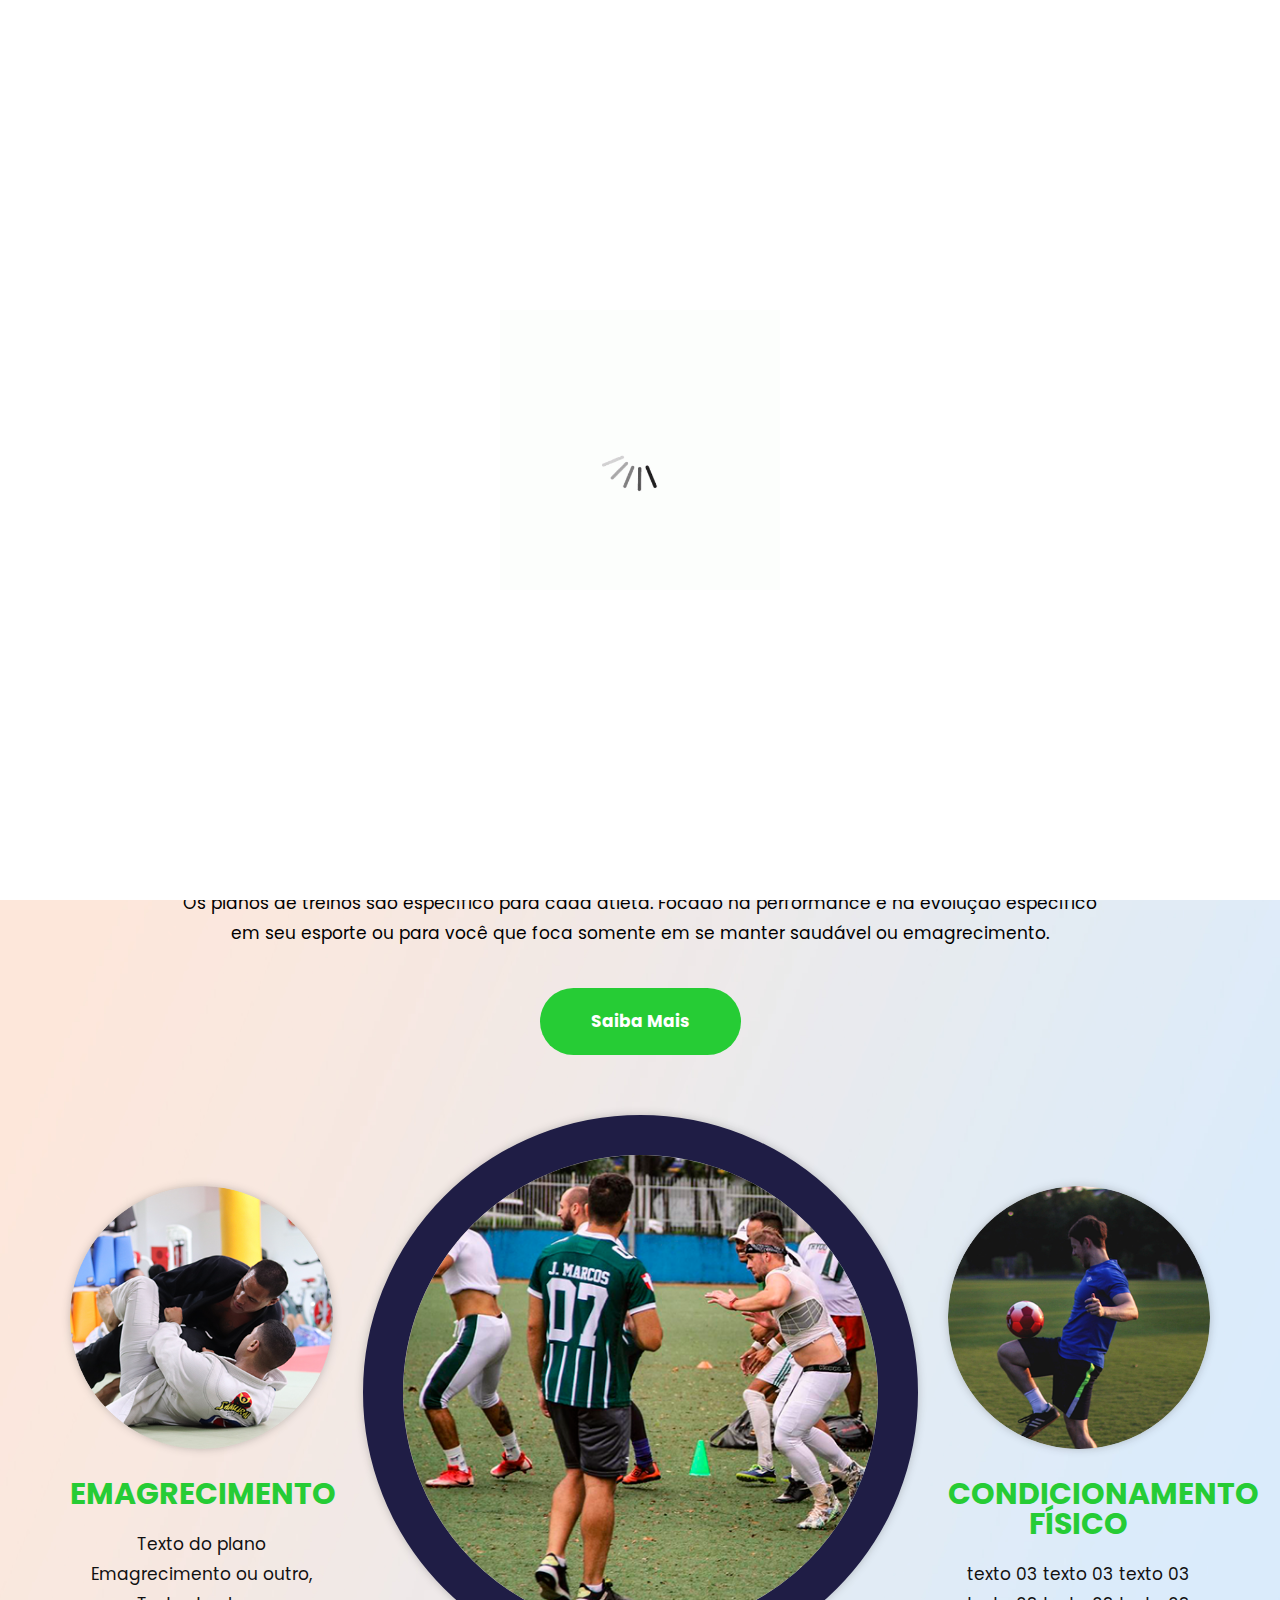
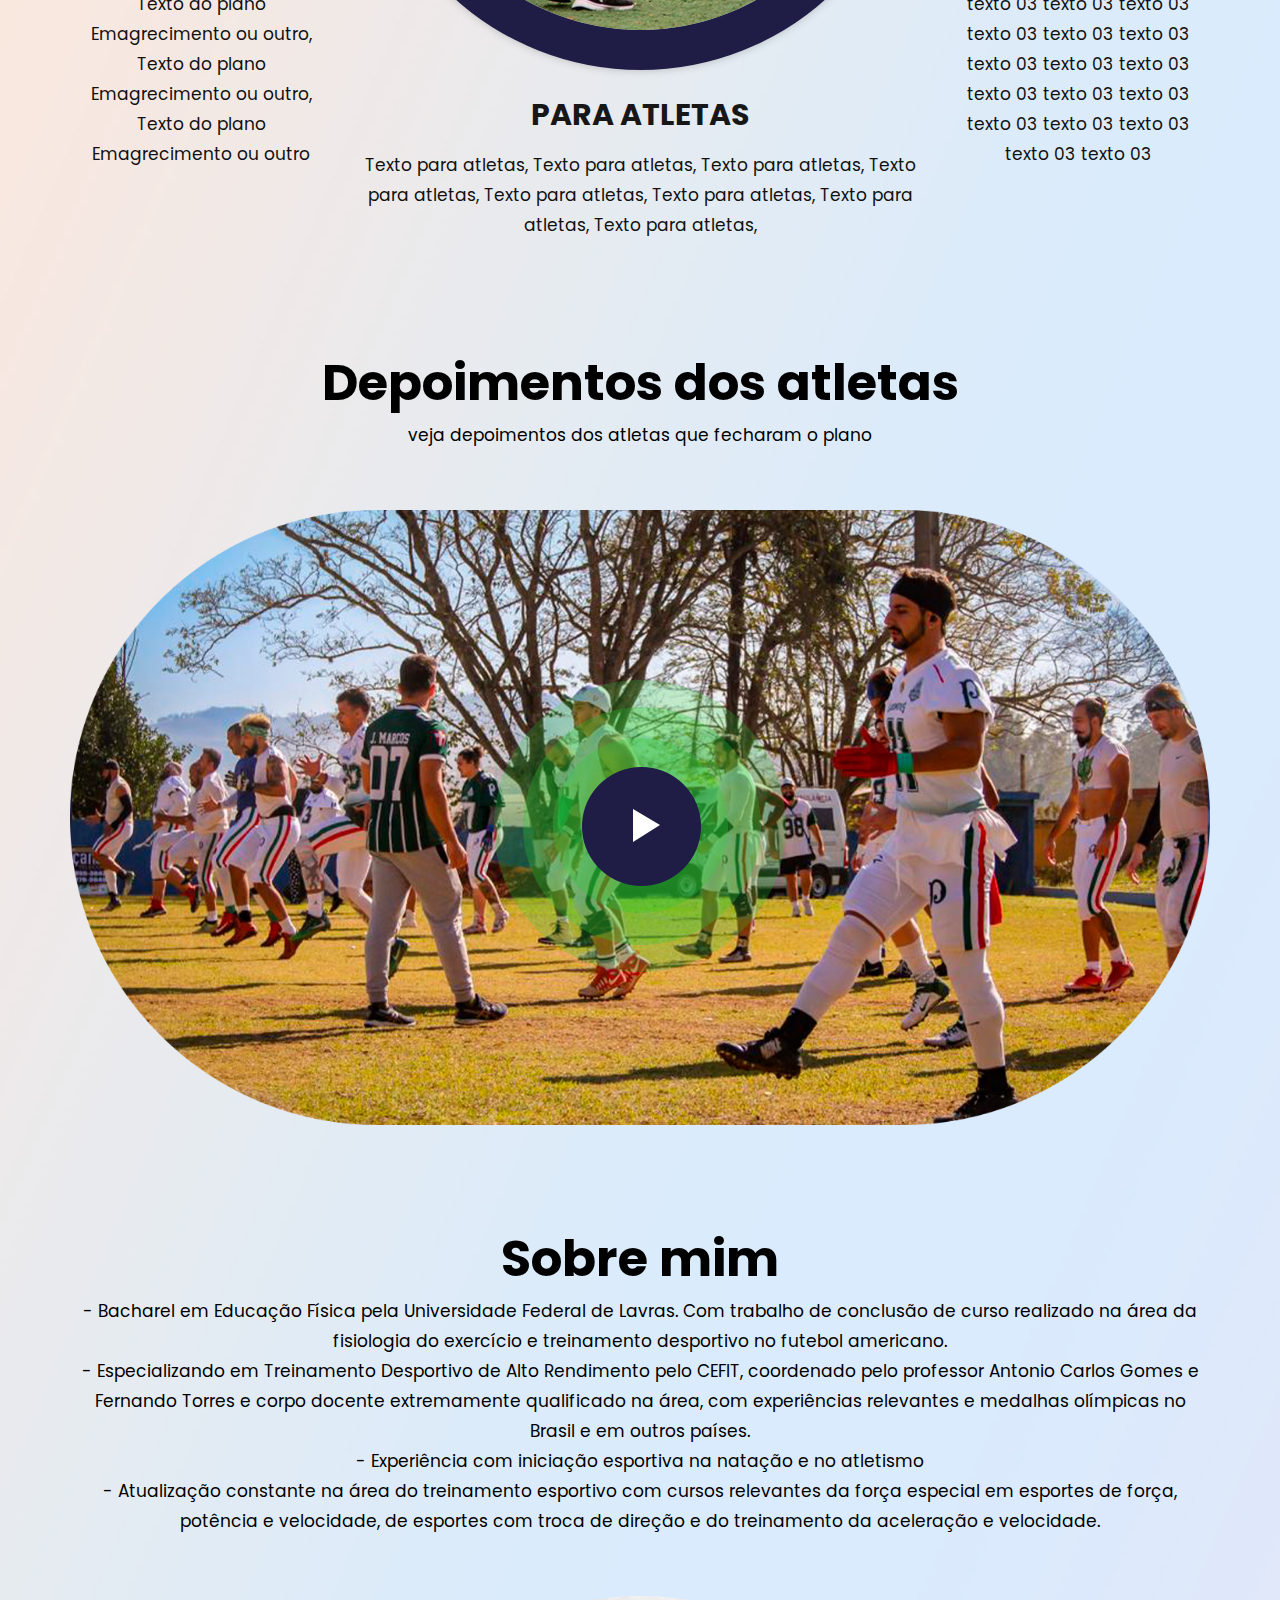
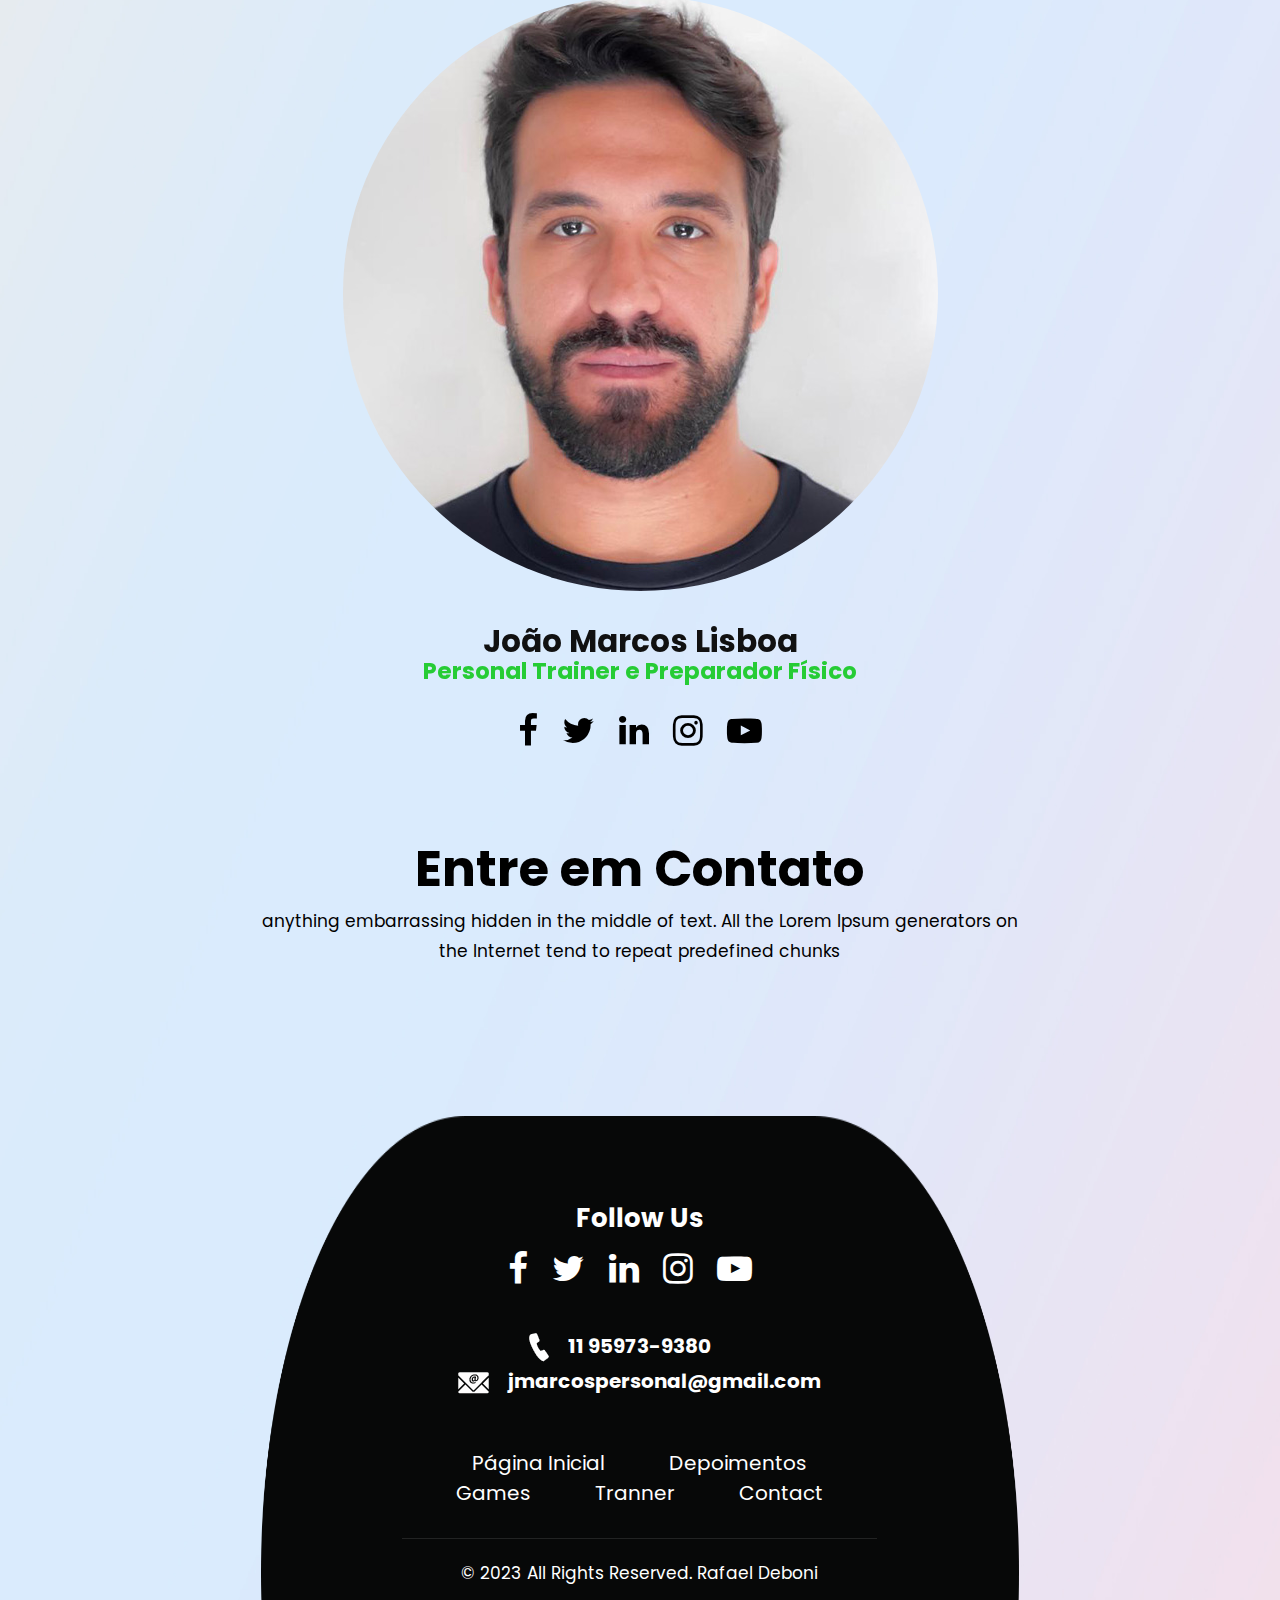
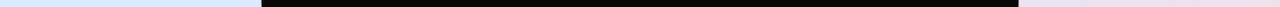
<file: index.html>
<!DOCTYPE html>
<html lang="en">
   <head>
      <!-- basic -->
      <meta charset="utf-8">
      <meta http-equiv="X-UA-Compatible" content="IE=edge">
      <!-- mobile metas -->
      <meta name="viewport" content="width=device-width, initial-scale=1">
      <meta name="viewport" content="initial-scale=1, maximum-scale=1">
      <!-- site metas -->
      <title>João Marcos Personal</title>
      <meta name="keywords" content="">
      <meta name="description" content="">
      <meta name="author" content="">
      <!-- bootstrap css -->
      <link rel="stylesheet" href="css/bootstrap.min.css">
      <!-- style css -->
      <link rel="stylesheet" href="css/style.css">
      <!-- responsive-->
      <link rel="stylesheet" href="css/responsive.css">
      <!-- awesome fontfamily -->
      <link rel="stylesheet" href="https://cdnjs.cloudflare.com/ajax/libs/font-awesome/4.7.0/css/font-awesome.min.css">
      <!--[if lt IE 9]>
      <script src="https://oss.maxcdn.com/html5shiv/3.7.3/html5shiv.min.js"></script>
      <script src="https://oss.maxcdn.com/respond/1.4.2/respond.min.js"></script><![endif]-->
   </head>
   <!-- body -->
   <body class="main-layout">
      <!-- loader  -->
      <div class="loader_bg">
         <div class="loader"><img src="images/loading.gif" alt="" /></div>
      </div>
      <!-- end loader -->
      <div id="mySidepanel" class="sidepanel">
         <a href="javascript:void(0)" class="closebtn" onclick="closeNav()">×</a>
         <a class="active" href="Página Inicial.html">Página Inicial</a>
         <a href="games.html">Games</a>
         <a href="tranner.html">Tranner</a>
         <a href="Depoimentos.html">Depoimentos</a>
         <a href="contact.html">Contact</a>
      </div>
      <!-- header -->
      <header>
         <!-- header inner -->
         <div class="head-top">
            <div class="container-fluid">
               <div class="row d_flex">
                  <div class="col-sm-3">
                     <div class="logo">
                        <a href="index.html"><img src="images/logo2.png" /></a>
                     </div>
                  </div>
                  <div class="col-sm-9">
                     <ul class="email text_align_right">
                        <li><a href="Javascript:void(0)"><i class="fa fa-user" aria-hidden="true"></i></a></li>
                        <li><a href="Javascript:void(0)"><i class="fa fa-search" aria-hidden="true"></i></a></li>
                        <li> <button class="openbtn" onclick="openNav()"><img src="images/menu_btn.png"></button></li>
                     </ul>
                  </div>
               </div>
            </div>
         </div>
      </header>
      <!-- end header -->
      <!-- start slider section -->
      <div  class=" banner_main">
         <div class="container-fluid">
            <div class="row">
               <div class="col-md-12">
                  <div class="club">
                     <figure><img class="sm_n0" src="images/bbnner.png"> <img class="tes_n0" src="images/banner1.jpg"> </figure>
                     <div class="poa_t">
                        <h1>Personal Trainer</h1>
                        <p>Treinos efetivos e exclusivos para melhorar seu desempenho</p>
                     </div>
                  </div>
               </div>
            </div>
         </div>
      </div>
      <!-- end slider section -->
      <div class="footbol">
         <div class="container-fluid">
            <div class="row">
               <div class="col-md-12">
                  <div id="myCarousel" class="carousel slide" data-ride="carousel">
                     <ol class="carousel-indicators">
                        <li data-target="#myCarousel" data-slide-to="0" class="active"></li>
                        <li data-target="#myCarousel" data-slide-to="1"></li>
                        <li data-target="#myCarousel" data-slide-to="2"></li>
                        <li data-target="#myCarousel" data-slide-to="3"></li>
                     </ol>
                     <div class="carousel-inner">
                        <div class="carousel-item active">
                           <div class="container-fluid">
                              <div class="carousel-caption relative">
                                 <div class="bluid">
                                    <div class="foot_img">
                                       <figure><img src="images/foot.png" alt="#"/></figure>
                                    </div>
                                    <a class="Saiba_Mais" href="games.html">Saiba Mais </a>
                                 </div>
                              </div>
                           </div>
                        </div>
                        <div class="carousel-item">
                           <div class="container-fluid">
                              <div class="carousel-caption relative">
                                 <div class="bluid">
                                    <div class="foot_img">
                                       <figure><img src="images/foot1.png" alt="#"/></figure>
                                    </div>
                                    <a class="Saiba_Mais" href="games.html">Saiba Mais </a>
                                 </div>
                              </div>
                           </div>
                        </div>
                        <div class="carousel-item">
                           <div class="container-fluid">
                              <div class="carousel-caption relative">
                                 <div class="bluid">
                                    <div class="foot_img">
                                       <figure><img src="images/foot2.png" alt="#"/></figure>
                                    </div>
                                    <a class="Saiba_Mais" href="games.html">Saiba Mais </a>
                                 </div>
                              </div>
                           </div>
                        </div>
                        <div class="carousel-item">
                           <div class="container-fluid">
                              <div class="carousel-caption relative">
                                 <div class="bluid">
                                    <div class="foot_img">
                                       <figure><img src="images/foot3.png" alt="#"/></figure>
                                    </div>
                                    <a class="Saiba_Mais" href="games.html">Saiba Mais </a>
                                 </div>
                              </div>
                           </div>
                        </div>
                     </div>
                     <a class="carousel-control-prev" href="#myCarousel" role="button" data-slide="prev">
                     <i class="fa fa-angle-left" aria-hidden="true"></i>
                     <span class="sr-only">Previous</span>
                     </a>
                     <a class="carousel-control-next" href="#myCarousel" role="button" data-slide="next">
                     <i class="fa fa-angle-right" aria-hidden="true"></i>
                     <span class="sr-only">Next</span>
                     </a>
                  </div>
               </div>
            </div>
         </div>
      </div>
      <!-- sports -->
      <div class="sports">
         <div class="container">
            <div class="row">
               <div class="col-md-10 offset-md-1">
                  <div class="titlepage text_align_center">
                     <h2>Planos de treino</h2>
                     <p>Os planos de treinos são específico para cada atleta. Focado na performance e na evolução específico em seu esporte ou para você que
                        foca somente em se manter saudável ou emagrecimento.
                     </p>
                     <a class="Saiba_Mais" href="games.html">Saiba Mais</a>
                  </div>
               </div>
            </div>
            <div class="row d_flex">
               <div class="col-md-3">
                  <div class="sports_main text_align_center">
                     <figure><img  src="images/sport1.png" alt="#"/></figure>
                     <div class="sports_text">
                        <h3>Emagrecimento</h3>
                        <p>Texto do plano Emagrecimento ou outro, Texto do plano Emagrecimento ou outro, Texto do plano Emagrecimento ou outro, Texto do plano Emagrecimento ou outro</p>
                     </div>
                  </div>
               </div>
               <div class="col-md-6">
                  <div class="sports_main text_align_center">
                     <figure><img class="dorder" src="images/sport2.png" alt="#"/></figure>
                     <div class="sports_text">
                        <h3 class="dark3">Para Atletas</h3>
                        <p>Texto para atletas, Texto para atletas, Texto para atletas, Texto para atletas, Texto para atletas, Texto para atletas, Texto para atletas, Texto para atletas, </p>
                     </div>
                  </div>
               </div>
               <div class="col-md-3">
                  <div class="sports_main text_align_center">
                     <figure><img src="images/sport3.png" alt="#"/></figure>
                     <div class="sports_text">
                        <h3>Condicionamento Físico</h3>
                        <p>texto 03 texto 03 texto 03 texto 03 texto 03 texto 03 texto 03 texto 03 texto 03 texto 03 texto 03 texto 03 texto 03 texto 03 texto 03 texto 03 texto 03 texto 03 texto 03 texto 03 </p>
                     </div>
                  </div>
               </div>
            </div>
         </div>
      </div>
      <!-- end sports -->
      <!-- about -->
      <div class="about">
         <div class="container">
            <div class="row">
               <div class="col-md-12">
                  <div class="titlepage text_align_center">
                     <h2>Depoimentos dos atletas</h2>
                     <p>veja depoimentos dos atletas que fecharam o plano</p>
                  </div>
               </div>
               <div class="col-md-12">
                  <div class="about_img">
                     <figure><img class="img_responsive" src="images/about_img.png" alt="#"/></figure>
                     <div class="abo_btn">
                        <a href="https://www.youtube.com/watch?v=7ChgVVSEGtY&list=PLpzYt8CniQ5h-G4CFUIBYujAfY8C7C4R3"><img src="images/about_btn.png" alt="#"/></a>
                     </div>
                  </div>
               </div>
            </div>
         </div>
      </div>
      <!-- end about -->
      <!-- trannir -->
      <div class="trannir">
         <div class="container">
            <div class="row">
               <div class="col-md-12">
                  <div class="titlepage text_align_center">
                     <h2>Sobre mim</h2>
                     <p>- Bacharel em Educação Física pela Universidade Federal de Lavras. Com trabalho de conclusão de curso realizado na área da 
                        fisiologia do exercício e treinamento desportivo no futebol americano. <br>
                        - Especializando em Treinamento Desportivo de Alto Rendimento pelo CEFIT, coordenado pelo professor Antonio Carlos Gomes e Fernando Torres e corpo docente 
                        extremamente qualificado na área, com experiências relevantes e medalhas olímpicas no Brasil e em outros países. <br>
                        - Experiência com iniciação esportiva na natação e no atletismo <br>
                        - Atualização constante na área do treinamento esportivo com cursos relevantes da força especial em esportes de força, potência e velocidade, de esportes 
                        com troca de direção e do treinamento da aceleração e velocidade. <br>
                     </p>
                  </div>
               </div>
            </div>
            <div class="row d_flex">
               <div class="col-lg-10 offset-lg-1 col-md-12">
                  <div id="testimo" class="carousel slide our_trannir" data-ride="carousel">
                     <ol class="carousel-indicators">
                        <li data-target="#testimo" data-slide-to="0" class="active"></li>
                        <li data-target="#testimo" data-slide-to="1"></li>
                        <li data-target="#testimo" data-slide-to="2"></li>
                     </ol>
                     <div class="carousel-inner">
                        <div class="carousel-item active">
                           <div class="container">
                              <div class="carousel-caption posi_in">
                                 <div class="trannir_text">
                                    <i><img src="images/clint.jpg" alt="#"/></i>
                                    <h3>João Marcos Lisboa</h3>
                                    <span>Personal Trainer e Preparador Físico</span>
                                    <ul class="social_icon text_align_center">
                                       <li> <a href="https://www.facebook.com/joao.marcos.50552"><i class="fa fa-facebook-f"></i></a></li>
                                       <li> <a href="Javascript:void(0)"><i class="fa fa-twitter"></i></a></li>
                                       <li> <a href="https://www.linkedin.com/in/jo%C3%A3o-marcos-lisboa-pinto-1544331b8/"><i class="fa fa-linkedin" aria-hidden="true"></i></a></li>
                                       <li> <a href="https://www.instagram.com/07jmarcos"><i class="fa fa-instagram" aria-hidden="true"></i></a></li>
                                       <li> <a href="https://www.youtube.com/@treinadorjoaomarcos8512"><i class="fa fa-youtube-play" aria-hidden="true"></i></a></li>
                                    </ul>
                                 </div>
                              </div>
                           </div>
                        </div>
      <!-- end trannir -->
      <!-- our_club -->
      <div class="our_club">
         <div class="container">
            <div class="row">
               <div class="col-md-10 offset-md-1">
                  <div class="titlepage text_align_center">
                     <h2>Entre em Contato</h2>
                     <p>anything embarrassing hidden in the middle of text. All the Lorem Ipsum generators on the Internet tend to repeat predefined chunks</p>
      </div>
      <!-- end our_club -->
      <!-- footer -->
      <footer>
         <div class="footer">
            <div class="container">
               <div class="row">
                  <div class="col-md-8 offset-md-2">
                     <h3>Follow Us</h3>
                     <ul class="social_icon text_align_center">
                        <li> <a href="https://www.facebook.com/joao.marcos.50552"><i class="fa fa-facebook-f"></i></a></li>
                        <li> <a href="Javascript:void(0)"><i class="fa fa-twitter"></i></a></li>
                        <li> <a href="https://www.linkedin.com/in/jo%C3%A3o-marcos-lisboa-pinto-1544331b8/"><i class="fa fa-linkedin" aria-hidden="true"></i></a></li>
                        <li> <a href="https://www.instagram.com/07jmarcos"><i class="fa fa-instagram" aria-hidden="true"></i></a></li>
                        <li> <a href="https://www.youtube.com/@treinadorjoaomarcos8512"><i class="fa fa-youtube-play" aria-hidden="true"></i></a></li>
                     <div class="conta text_align_center">
                        <ul>
                           <li> <a href="Javascript:void(0)"><img src="images/call.png" alt="#"/> 11 95973-9380
                              </a>
                           </li>
                           <li> <a href="Javascript:void(0)"><img src="images/mall.png" alt="#"/> jmarcospersonal@gmail.com
                              </a>
                           </li>
                        </ul>
                     </div>
                  </div>
                  <div class="col-md-8 offset-md-2">
                     <div class="menu_bottom text_align_center">
                        <ul>
                           <li><a href="index.html">Página Inicial</a></li>
                           <li><a href="Depoimentos.html">Depoimentos</a></li>
                           <li><a href="games.html">Games</a></li>
                           <li><a href="tranner.html">Tranner</a></li>
                           <li><a href="contact.html">Contact</a></li>
                        </ul>
                     </div>
                  </div>
               </div>
            </div>
            <div class="copyright text_align_center">
               <div class="container">
                  <div class="row">
                     <div class="col-md-8 offset-md-2">
                        <p>© 2023 All Rights Reserved. <a href="https://api.whatsapp.com/send/?phone=5511994491331&text&type=phone_number&app_absent=0"> Rafael Deboni</a></p>
                     </div>
                  </div>
               </div>
            </div>
         </div>
      </footer>
      <!-- end footer -->
      <!-- Javascript files-->
      <script src="js/jquery.min.js"></script>
      <script src="js/bootstrap.bundle.min.js"></script>
      <script src="js/jquery-3.0.0.min.js"></script>
      <script src="js/custom.js"></script>
   </body>
</html>
</file>
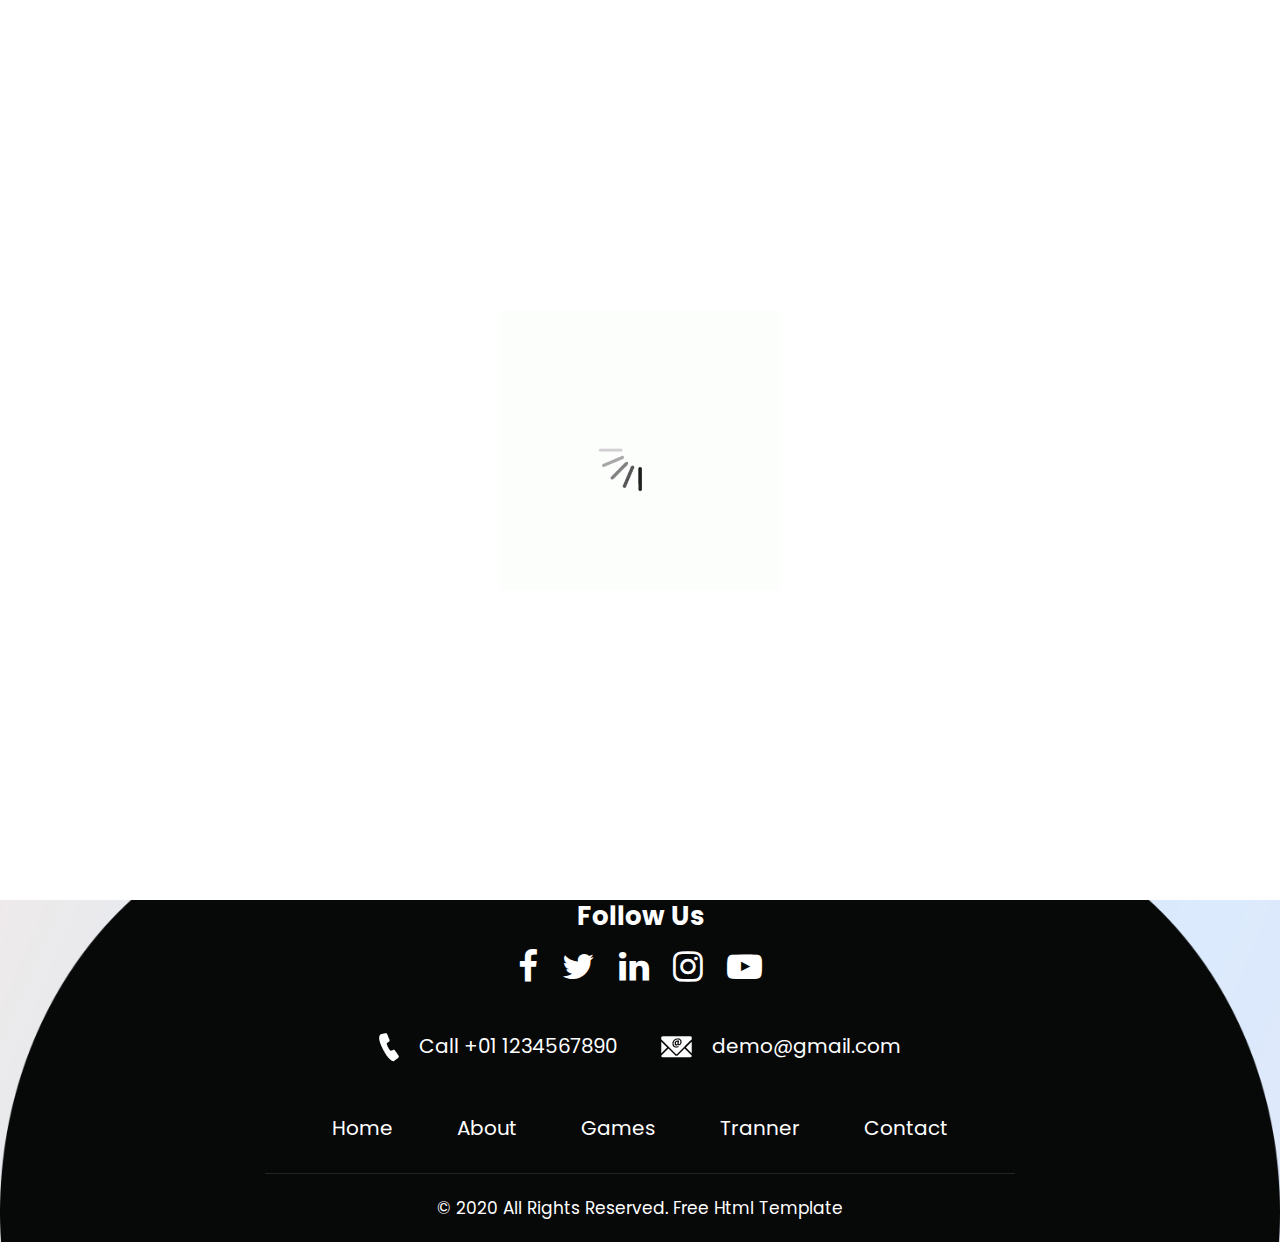
<file: contact.html>
<!DOCTYPE html>
<html lang="en">
   <head>
      <!-- basic -->
      <meta charset="utf-8">
      <meta http-equiv="X-UA-Compatible" content="IE=edge">
      <!-- mobile metas -->
      <meta name="viewport" content="width=device-width, initial-scale=1">
      <meta name="viewport" content="initial-scale=1, maximum-scale=1">
      <!-- site metas -->
      <title>yogast</title>
      <meta name="keywords" content="">
      <meta name="description" content="">
      <meta name="author" content="">
      <!-- bootstrap css -->
      <link rel="stylesheet" href="css/bootstrap.min.css">
      <!-- style css -->
      <link rel="stylesheet" href="css/style.css">
      <!-- responsive-->
      <link rel="stylesheet" href="css/responsive.css">
      <!-- awesome fontfamily -->
      <link rel="stylesheet" href="https://cdnjs.cloudflare.com/ajax/libs/font-awesome/4.7.0/css/font-awesome.min.css">
      <!--[if lt IE 9]>
      <script src="https://oss.maxcdn.com/html5shiv/3.7.3/html5shiv.min.js"></script>
      <script src="https://oss.maxcdn.com/respond/1.4.2/respond.min.js"></script><![endif]-->
   </head>
   <!-- body -->
   <body class="main-layout inner_page">
      <!-- loader  -->
      <div class="loader_bg">
         <div class="loader"><img src="images/loading.gif" alt="" /></div>
      </div>
      <!-- end loader -->
      <div id="mySidepanel" class="sidepanel">
         <a href="javascript:void(0)" class="closebtn" onclick="closeNav()">×</a>
         <a href="index.html">Home</a>
         <a href="games.html">Games</a>
         <a href="tranner.html">Tranner</a>
         <a href="Depoimentos.html">Depoimentos</a>
         <a class="active" href="contact.html">Contact</a>
      </div>
      <!-- header -->
      <header>
         <!-- header inner -->
         <div class="head-top">
            <div class="container-fluid">
               <div class="row d_flex">
                  <div class="col-sm-3">
                     <div class="logo">
                        <a href="index.html"><img src="images/logo.png" /></a>
                     </div>
                  </div>
                  <div class="col-sm-9">
                     <ul class="email text_align_right">
                        <li><a href="Javascript:void(0)"><i class="fa fa-user" aria-hidden="true"></i></a></li>
                        <li><a href="Javascript:void(0)"><i class="fa fa-search" aria-hidden="true"></i></a></li>
                        <li> <button class="openbtn" onclick="openNav()"><img src="images/menu_btn.png"></button></li>
                     </ul>
                  </div>
               </div>
            </div>
         </div>
      </header>
      <!-- end header -->
      <!--  contact -->
      <div  class="contact">
         <div class="container">
            <div class="row">
               <div class="col-md-12">
               </div>
            </div>
            <div class="row">
               <div class="col-md-12">
                  <div class="titlepage text_align_center">
                     <h2>Contact Us</h2>
                  </div>
               </div>
               <div class=" col-md-10 offset-md-1">
                  <form id="request" class="main_form">
                     <div class="row">
                        <div class="col-md-12 ">
                           <input class="contactus" placeholder="Your Name" type="type" name="Your Name"> 
                        </div>
                        <div class="col-md-6">
                           <input class="contactus" placeholder="Phone number" type="type" name="Phone number">                          
                        </div>
                        <div class="col-md-6">
                           <input class="contactus" placeholder="Email" type="type" name="Email"> 
                        </div>
                        <div class="col-md-12">
                           <textarea class="textarea" placeholder="Message" type="type" Message="Name">Message</textarea>
                        </div>
                        <div class="col-md-12">
                           <button class="send_btn">Send</button>
                        </div>
                     </div>
                  </form>
               </div>
            </div>
         </div>
      </div>
      <!-- end contact -->
      <!-- footer -->
      <footer>
         <div class="footer">
            <div class="container">
               <div class="row">
                  <div class="col-md-8 offset-md-2">
                     <h3>Follow Us</h3>
                     <ul class="social_icon text_align_center">
                        <li> <a href="Javascript:void(0)"><i class="fa fa-facebook-f"></i></a></li>
                        <li> <a href="Javascript:void(0)"><i class="fa fa-twitter"></i></a></li>
                        <li> <a href="Javascript:void(0)"><i class="fa fa-linkedin" aria-hidden="true"></i></a></li>
                        <li> <a href="Javascript:void(0)"><i class="fa fa-instagram" aria-hidden="true"></i></a></li>
                        <li> <a href="Javascript:void(0)"><i class="fa fa-youtube-play" aria-hidden="true"></i></a></li>
                     </ul>
                     <div class="conta text_align_center">
                        <ul>
                           <li> <a href="Javascript:void(0)"><img src="images/call.png" alt="#"/> Call +01 1234567890
                              </a>
                           </li>
                           <li> <a href="Javascript:void(0)"><img src="images/mall.png" alt="#"/> demo@gmail.com
                              </a>
                           </li>
                        </ul>
                     </div>
                  </div>
                  <div class="col-md-8 offset-md-2">
                     <div class="menu_bottom text_align_center">
                        <ul>
                           <li><a href="index.html">Home</a></li>
                           <li><a href="about.html">About</a></li>
                           <li><a href="games.html">Games</a></li>
                           <li><a href="tranner.html">Tranner</a></li>
                           <li><a href="contact.html">Contact</a></li>
                        </ul>
                     </div>
                  </div>
               </div>
            </div>
            <div class="copyright text_align_center">
               <div class="container">
                  <div class="row">
                     <div class="col-md-8 offset-md-2">
                        <p>© 2020 All Rights Reserved. <a href="https://html.design/"> Free Html Template</a></p>
                     </div>
                  </div>
               </div>
            </div>
         </div>
      </footer>
      <!-- end footer -->
      <!-- Javascript files-->
      <script src="js/jquery.min.js"></script>
      <script src="js/bootstrap.bundle.min.js"></script>
      <script src="js/jquery-3.0.0.min.js"></script>
      <script src="js/custom.js"></script>
   </body>
</html>
</file>
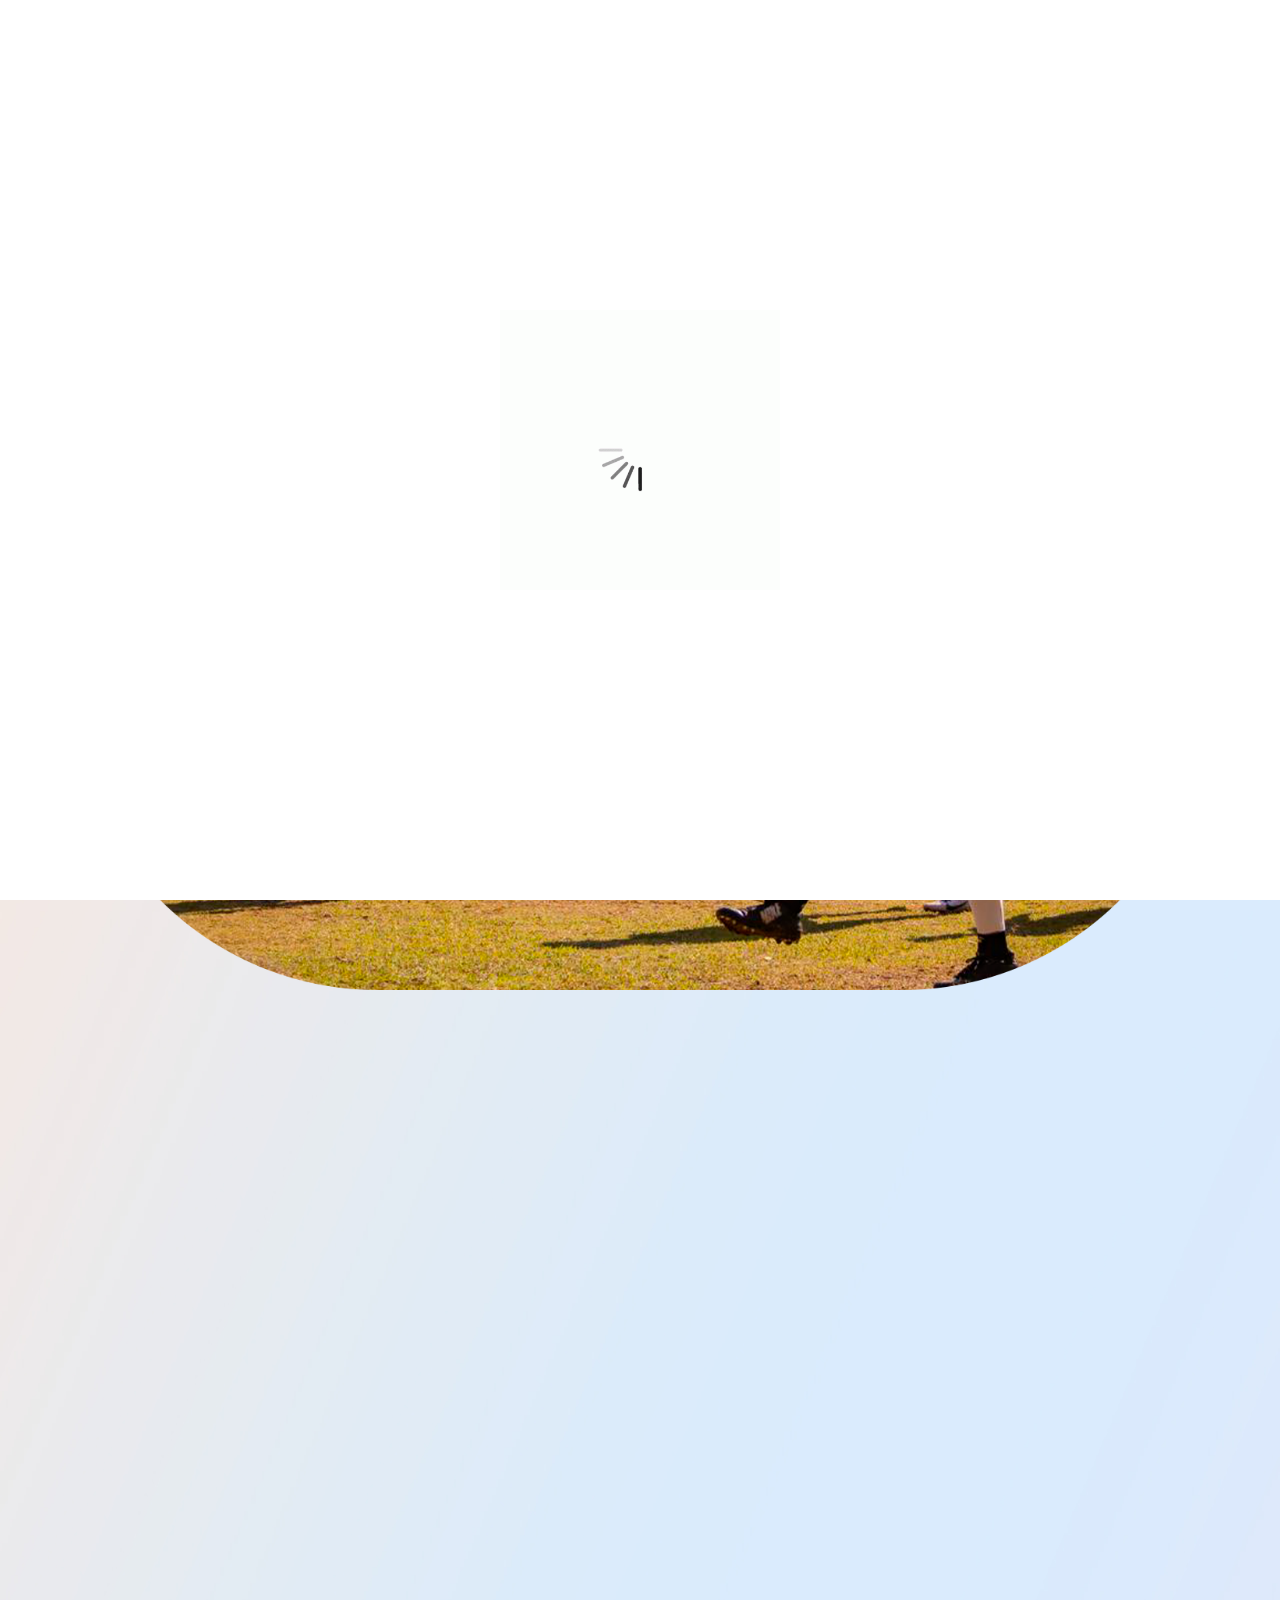
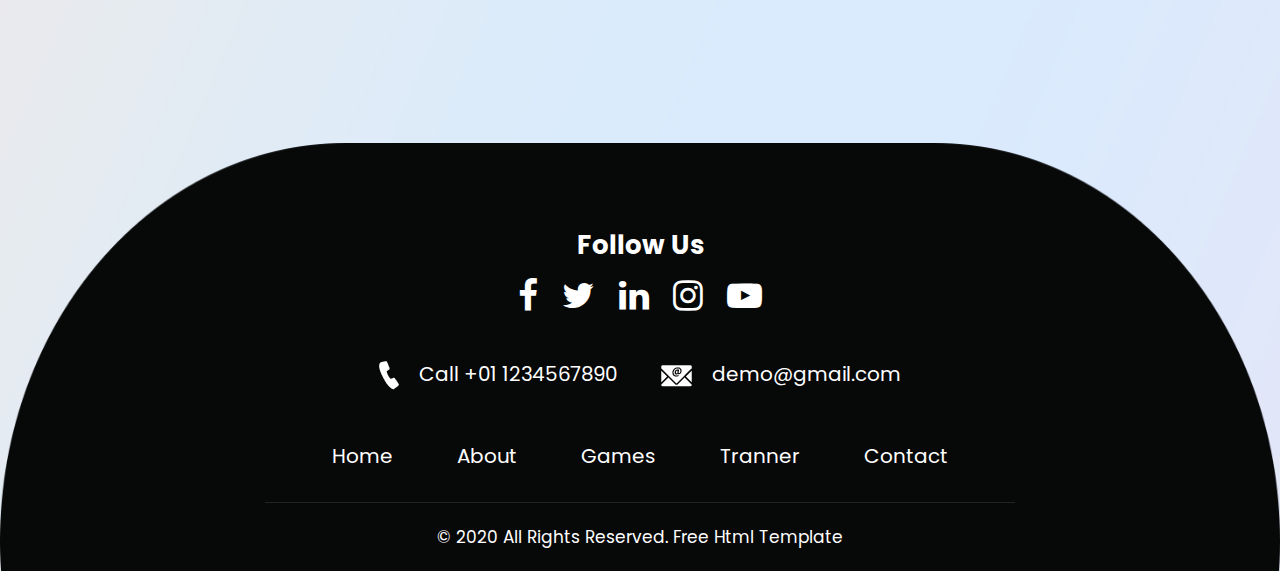
<file: Depoimentos.html>
<!DOCTYPE html>
<html lang="en">
   <head>
      <!-- basic -->
      <meta charset="utf-8">
      <meta http-equiv="X-UA-Compatible" content="IE=edge">
      <!-- mobile metas -->
      <meta name="viewport" content="width=device-width, initial-scale=1">
      <meta name="viewport" content="initial-scale=1, maximum-scale=1">
      <!-- site metas -->
      <title>Depoimentos</title>
      <meta name="keywords" content="">
      <meta name="description" content="">
      <meta name="author" content="">
      <!-- bootstrap css -->
      <link rel="stylesheet" href="css/bootstrap.min.css">
      <!-- style css -->
      <link rel="stylesheet" href="css/style.css">
      <!-- responsive-->
      <link rel="stylesheet" href="css/responsive.css">
      <!-- awesome fontfamily -->
      <link rel="stylesheet" href="https://cdnjs.cloudflare.com/ajax/libs/font-awesome/4.7.0/css/font-awesome.min.css">
      <!--[if lt IE 9]>
      <script src="https://oss.maxcdn.com/html5shiv/3.7.3/html5shiv.min.js"></script>
      <script src="https://oss.maxcdn.com/respond/1.4.2/respond.min.js"></script><![endif]-->
   </head>
   <!-- body -->
   <body class="main-layout inner_page">
      <!-- loader  -->
      <div class="loader_bg">
         <div class="loader"><img src="images/loading.gif" alt="" /></div>
      </div>
      <!-- end loader -->
      <div id="mySidepanel" class="sidepanel">
         <a href="javascript:void(0)" class="closebtn" onclick="closeNav()">×</a>
         <a href="index.html">Página Inicial</a>
         <a href="games.html">Games</a>
         <a href="tranner.html">Tranner</a>
         <a class="active" href="Depoimentos.html">Depoimentos</a>
         <a href="contact.html">Contact</a>
      </div>
      <!-- header -->
      <header>
         <!-- header inner -->
         <div class="head-top">
            <div class="container-fluid">
               <div class="row d_flex">
                  <div class="col-sm-3">
                     <div class="logo">
                        <a href="index.html"><img src="images/logo2.png" /></a>
                     </div>
                  </div>
                  <div class="col-sm-9">
                     <ul class="email text_align_right">
                        <li><a href="Javascript:void(0)"><i class="fa fa-user" aria-hidden="true"></i></a></li>
                        <li><a href="Javascript:void(0)"><i class="fa fa-search" aria-hidden="true"></i></a></li>
                        <li> <button class="openbtn" onclick="openNav()"><img src="images/menu_btn.png"></button></li>
                     </ul>
                  </div>
               </div>
            </div>
         </div>
      </header>
      <!-- end header -->
      <!-- about -->
      <div class="about">
         <div class="container">
            <div class="row">
               <div class="col-md-12">
                  <div class="titlepage text_align_center">
                     <h2>Depoimentos dos Atletas</h2>
                     <p>Veja alguns depoimentos e experiências dos atletas</p>
                  </div>
               </div>
               <div class="col-md-12">
                  <div class="about_img">
                     <figure><img class="img_responsive" src="images/about_img.png" alt="#"/></figure>
                     <div class="abo_btn">
                        <a href="https://www.youtube.com/watch?v=7ChgVVSEGtY&list=PLpzYt8CniQ5h-G4CFUIBYujAfY8C7C4R3"><img src="images/about_btn.png" alt="#"/></a>
               </div>
            </div>
         </div>
      </div>
                     <iframe width="560" height="315" src="https://www.youtube.com/embed/3_AIJrQjuPY" title="YouTube video player" frameborder="0" allow="accelerometer; autoplay; clipboard-write; encrypted-media; gyroscope; picture-in-picture; web-share" allowfullscreen></iframe>
                     <iframe width="560" height="315" src="https://www.youtube.com/embed/2HeT3pdT08Q" title="YouTube video player" frameborder="0" allow="accelerometer; autoplay; clipboard-write; encrypted-media; gyroscope; picture-in-picture; web-share" allowfullscreen></iframe>
                     <iframe width="560" height="315" src="https://www.youtube.com/embed/Y80k94anUMo" title="YouTube video player" frameborder="0" allow="accelerometer; autoplay; clipboard-write; encrypted-media; gyroscope; picture-in-picture; web-share" allowfullscreen></iframe>
                     <iframe width="560" height="315" src="https://www.youtube.com/embed/oXPefPzRVAw" title="YouTube video player" frameborder="0" allow="accelerometer; autoplay; clipboard-write; encrypted-media; gyroscope; picture-in-picture; web-share" allowfullscreen></iframe>
                  </div>
      <!-- end about -->
      <!-- footer -->
      <footer>
         <div class="footer">
            <div class="container">
               <div class="row">
                  <div class="col-md-8 offset-md-2">
                     <h3>Follow Us</h3>
                     <ul class="social_icon text_align_center">
                        <li> <a href="Javascript:void(0)"><i class="fa fa-facebook-f"></i></a></li>
                        <li> <a href="Javascript:void(0)"><i class="fa fa-twitter"></i></a></li>
                        <li> <a href="Javascript:void(0)"><i class="fa fa-linkedin" aria-hidden="true"></i></a></li>
                        <li> <a href="Javascript:void(0)"><i class="fa fa-instagram" aria-hidden="true"></i></a></li>
                        <li> <a href="Javascript:void(0)"><i class="fa fa-youtube-play" aria-hidden="true"></i></a></li>
                     </ul>
                     <div class="conta text_align_center">
                        <ul>
                           <li> <a href="Javascript:void(0)"><img src="images/call.png" alt="#"/> Call +01 1234567890
                              </a>
                           </li>
                           <li> <a href="Javascript:void(0)"><img src="images/mall.png" alt="#"/> demo@gmail.com
                              </a>
                           </li>
                        </ul>
                     </div>
                  </div>
                  <div class="col-md-8 offset-md-2">
                     <div class="menu_bottom text_align_center">
                        <ul>
                           <li><a href="index.html">Home</a></li>
                           <li><a href="about.html">About</a></li>
                           <li><a href="games.html">Games</a></li>
                           <li><a href="tranner.html">Tranner</a></li>
                           <li><a href="contact.html">Contact</a></li>
                        </ul>
                     </div>
                  </div>
               </div>
            </div>
            <div class="copyright text_align_center">
               <div class="container">
                  <div class="row">
                     <div class="col-md-8 offset-md-2">
                        <p>© 2020 All Rights Reserved. <a href="https://html.design/"> Free Html Template</a></p>
                     </div>
                  </div>
               </div>
            </div>
         </div>
      </footer>
      <!-- end footer -->
      <!-- Javascript files-->
      <script src="js/jquery.min.js"></script>
      <script src="js/bootstrap.bundle.min.js"></script>
      <script src="js/jquery-3.0.0.min.js"></script>
      <script src="js/custom.js"></script>
   </body>
</html>
</file>
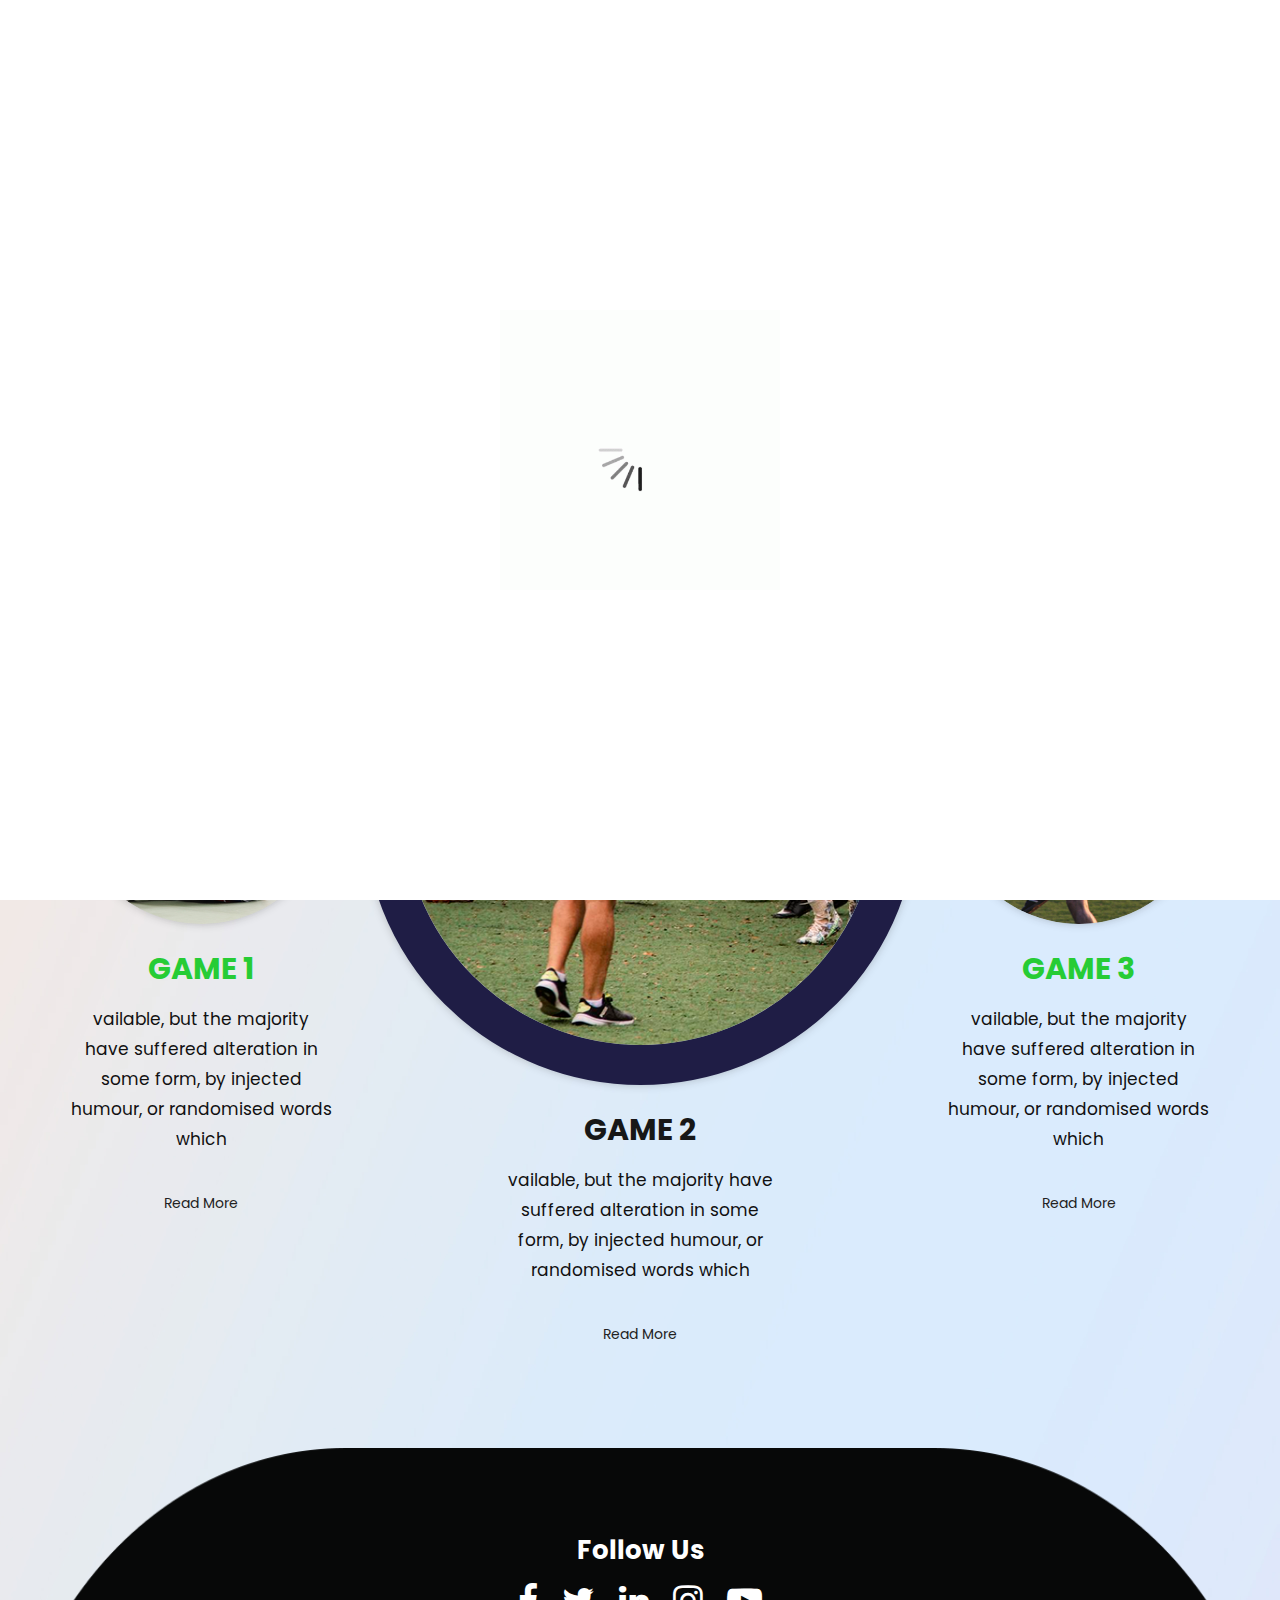
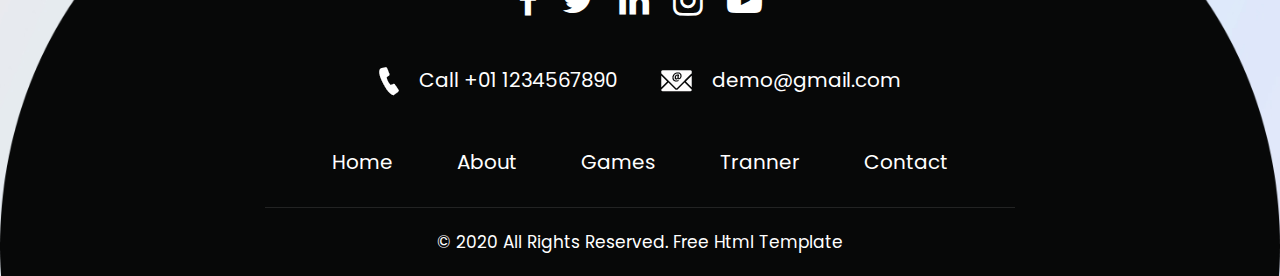
<file: games.html>
<!DOCTYPE html>
<html lang="en">
   <head>
      <!-- basic -->
      <meta charset="utf-8">
      <meta http-equiv="X-UA-Compatible" content="IE=edge">
      <!-- mobile metas -->
      <meta name="viewport" content="width=device-width, initial-scale=1">
      <meta name="viewport" content="initial-scale=1, maximum-scale=1">
      <!-- site metas -->
      <title>yogast</title>
      <meta name="keywords" content="">
      <meta name="description" content="">
      <meta name="author" content="">
      <!-- bootstrap css -->
      <link rel="stylesheet" href="css/bootstrap.min.css">
      <!-- style css -->
      <link rel="stylesheet" href="css/style.css">
      <!-- responsive-->
      <link rel="stylesheet" href="css/responsive.css">
      <!-- awesome fontfamily -->
      <link rel="stylesheet" href="https://cdnjs.cloudflare.com/ajax/libs/font-awesome/4.7.0/css/font-awesome.min.css">
      <!--[if lt IE 9]>
      <script src="https://oss.maxcdn.com/html5shiv/3.7.3/html5shiv.min.js"></script>
      <script src="https://oss.maxcdn.com/respond/1.4.2/respond.min.js"></script><![endif]-->
   </head>
   <!-- body -->
   <body class="main-layout inner_page">
      <!-- loader  -->
      <div class="loader_bg">
         <div class="loader"><img src="images/loading.gif" alt="" /></div>
      </div>
      <!-- end loader -->
      <div id="mySidepanel" class="sidepanel">
         <a href="javascript:void(0)" class="closebtn" onclick="closeNav()">×</a>
         <a href="index.html">Home</a>
         <a class="active" href="games.html">Games</a>
         <a href="tranner.html">Tranner</a>
         <a href="Depoimentos.html">Depoimentos</a>
         <a href="contact.html">Contact</a>
      </div>
      <!-- header -->
      <header>
         <!-- header inner -->
         <div class="head-top">
            <div class="container-fluid">
               <div class="row d_flex">
                  <div class="col-sm-3">
                     <div class="logo">
                        <a href="index.html"><img src="images/logo.png" /></a>
                     </div>
                  </div>
                  <div class="col-sm-9">
                     <ul class="email text_align_right">
                        <li><a href="Javascript:void(0)"><i class="fa fa-user" aria-hidden="true"></i></a></li>
                        <li><a href="Javascript:void(0)"><i class="fa fa-search" aria-hidden="true"></i></a></li>
                        <li> <button class="openbtn" onclick="openNav()"><img src="images/menu_btn.png"></button></li>
                     </ul>
                  </div>
               </div>
            </div>
         </div>
      </header>
      <!-- end header -->
      <!-- sports -->
      <div class="sports">
         <div class="container">
            <div class="row">
               <div class="col-md-10 offset-md-1">
                  <div class="titlepage text_align_center">
                     <h2>Our Sports Games</h2>
                     <p>variations of passages of Lorem Ipsum available, but the majority have suffered alteration in some form, by injected humour, or randomised words which don't look even slightly believable. If you are goingvariations of passages of Lorem Ipsum available, but the majority have suffered alteration in some form, by injected humour, or randomised words which don't look even slightly believable. If you are going</p>
                     <a class="read_more" href="sports.html">Read More</a>
                  </div>
               </div>
            </div>
            <div class="row d_flex">
               <div class="col-md-3">
                  <div class="sports_main text_align_center">
                     <figure><img  src="images/sport1.png" alt="#"/></figure>
                     <div class="sports_text">
                        <h3>Game 1</h3>
                        <p>vailable, but the majority have suffered alteration in some form, by injected humour, or randomised words which</p>
                        <a class="read_more" href="sports.html">Read More</a>
                     </div>
                  </div>
               </div>
               <div class="col-md-6">
                  <div class="sports_main text_align_center">
                     <figure><img class="dorder" src="images/sport2.png" alt="#"/></figure>
                     <div class="sports_text">
                        <h3 class="dark3">Game 2</h3>
                        <p>vailable, but the majority have<br> suffered alteration in some <br>form, by injected humour, or <br> randomised words which</p>
                        <a class="read_more" href="sports.html">Read More</a>
                     </div>
                  </div>
               </div>
               <div class="col-md-3">
                  <div class="sports_main text_align_center">
                     <figure><img src="images/sport3.png" alt="#"/></figure>
                     <div class="sports_text">
                        <h3>Game 3</h3>
                        <p>vailable, but the majority have suffered alteration in some form, by injected humour, or randomised words which</p>
                        <a class="read_more" href="sports.html">Read More</a>
                     </div>
                  </div>
               </div>
            </div>
         </div>
      </div>
      <!-- end sports -->
      <!-- footer -->
      <footer>
         <div class="footer">
            <div class="container">
               <div class="row">
                  <div class="col-md-8 offset-md-2">
                     <h3>Follow Us</h3>
                     <ul class="social_icon text_align_center">
                        <li> <a href="Javascript:void(0)"><i class="fa fa-facebook-f"></i></a></li>
                        <li> <a href="Javascript:void(0)"><i class="fa fa-twitter"></i></a></li>
                        <li> <a href="Javascript:void(0)"><i class="fa fa-linkedin" aria-hidden="true"></i></a></li>
                        <li> <a href="Javascript:void(0)"><i class="fa fa-instagram" aria-hidden="true"></i></a></li>
                        <li> <a href="Javascript:void(0)"><i class="fa fa-youtube-play" aria-hidden="true"></i></a></li>
                     </ul>
                     <div class="conta text_align_center">
                        <ul>
                           <li> <a href="Javascript:void(0)"><img src="images/call.png" alt="#"/> Call +01 1234567890
                              </a>
                           </li>
                           <li> <a href="Javascript:void(0)"><img src="images/mall.png" alt="#"/> demo@gmail.com
                              </a>
                           </li>
                        </ul>
                     </div>
                  </div>
                  <div class="col-md-8 offset-md-2">
                     <div class="menu_bottom text_align_center">
                        <ul>
                           <li><a href="index.html">Home</a></li>
                           <li><a href="about.html">About</a></li>
                           <li><a href="games.html">Games</a></li>
                           <li><a href="tranner.html">Tranner</a></li>
                           <li><a href="contact.html">Contact</a></li>
                        </ul>
                     </div>
                  </div>
               </div>
            </div>
            <div class="copyright text_align_center">
               <div class="container">
                  <div class="row">
                     <div class="col-md-8 offset-md-2">
                        <p>© 2020 All Rights Reserved. <a href="https://html.design/"> Free Html Template</a></p>
                     </div>
                  </div>
               </div>
            </div>
         </div>
      </footer>
      <!-- end footer -->
      <!-- Javascript files-->
      <script src="js/jquery.min.js"></script>
      <script src="js/bootstrap.bundle.min.js"></script>
      <script src="js/jquery-3.0.0.min.js"></script>
      <script src="js/custom.js"></script>
   </body>
</html>
</file>
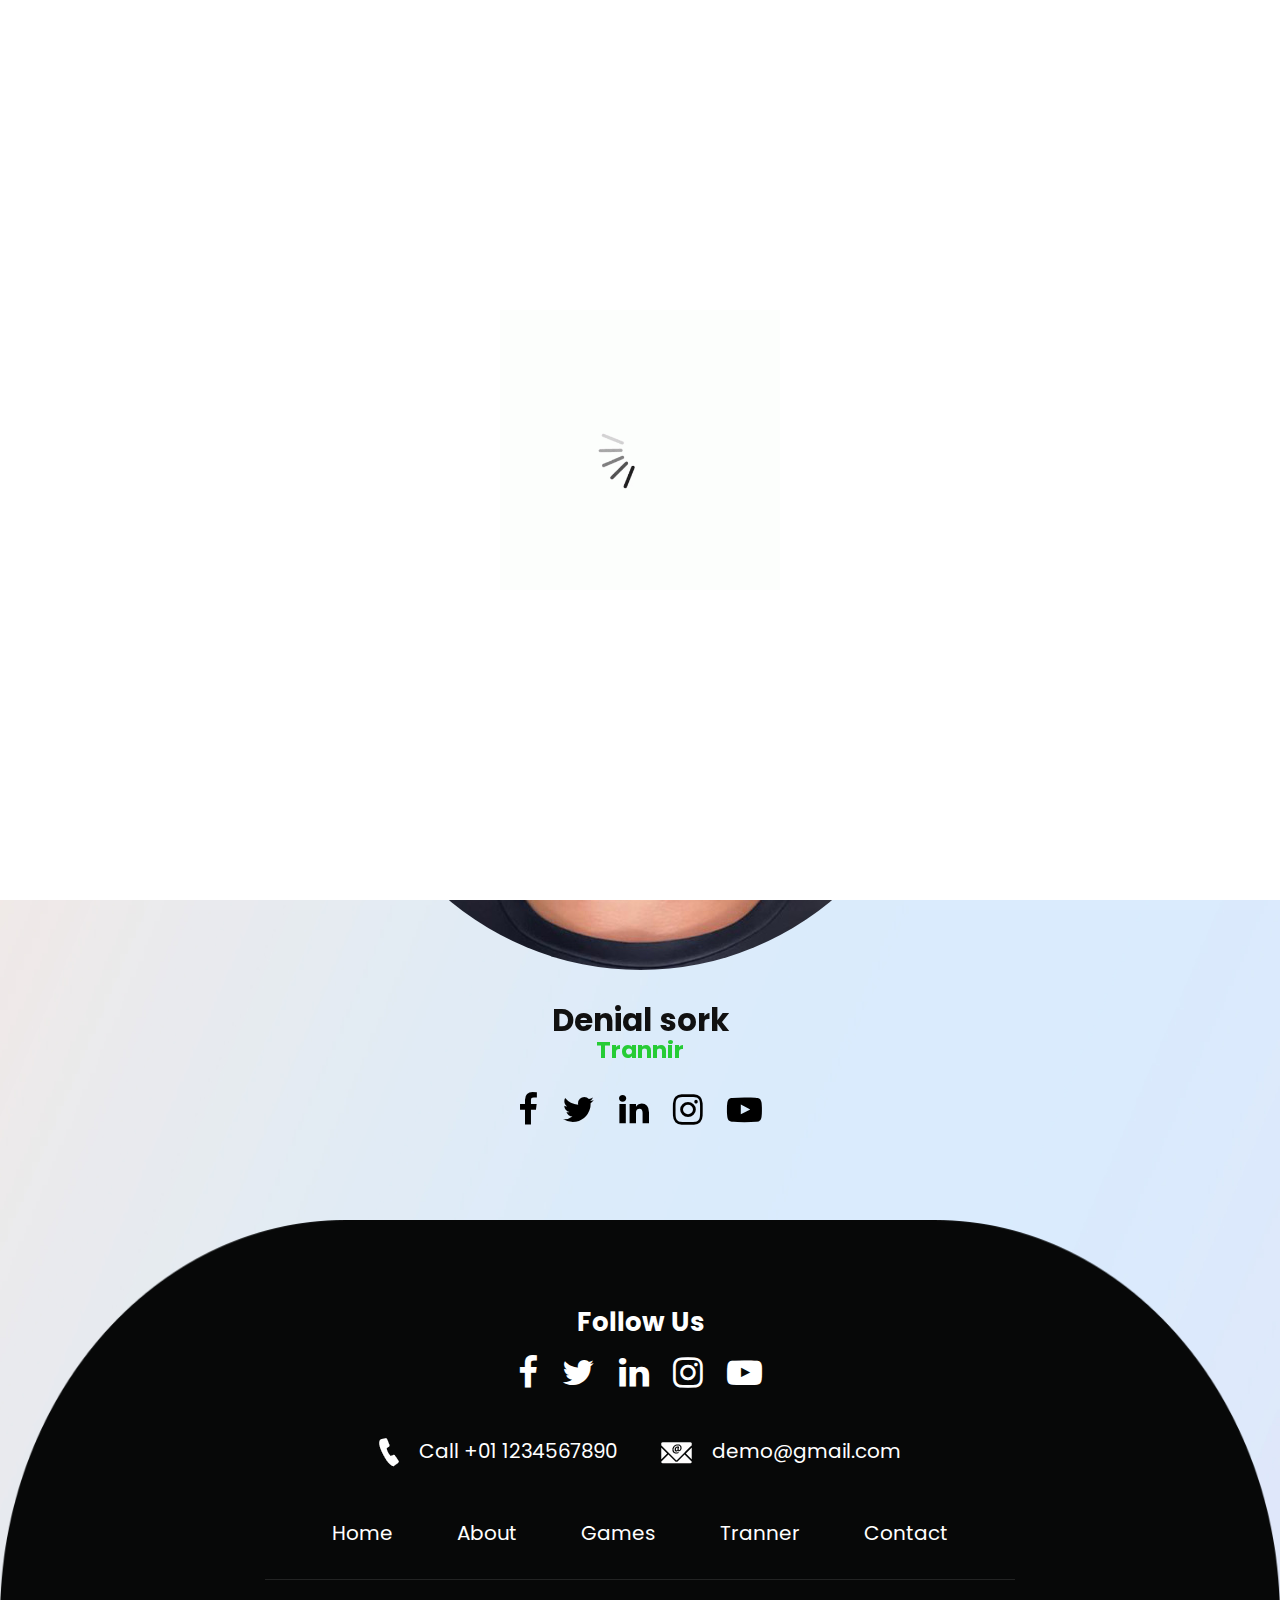
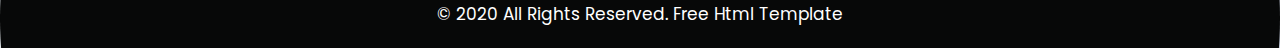
<file: tranner.html>
<!DOCTYPE html>
<html lang="en">
   <head>
      <!-- basic -->
      <meta charset="utf-8">
      <meta http-equiv="X-UA-Compatible" content="IE=edge">
      <!-- mobile metas -->
      <meta name="viewport" content="width=device-width, initial-scale=1">
      <meta name="viewport" content="initial-scale=1, maximum-scale=1">
      <!-- site metas -->
      <title>yogast</title>
      <meta name="keywords" content="">
      <meta name="description" content="">
      <meta name="author" content="">
      <!-- bootstrap css -->
      <link rel="stylesheet" href="css/bootstrap.min.css">
      <!-- style css -->
      <link rel="stylesheet" href="css/style.css">
      <!-- responsive-->
      <link rel="stylesheet" href="css/responsive.css">
      <!-- awesome fontfamily -->
      <link rel="stylesheet" href="https://cdnjs.cloudflare.com/ajax/libs/font-awesome/4.7.0/css/font-awesome.min.css">
      <!--[if lt IE 9]>
      <script src="https://oss.maxcdn.com/html5shiv/3.7.3/html5shiv.min.js"></script>
      <script src="https://oss.maxcdn.com/respond/1.4.2/respond.min.js"></script><![endif]-->
   </head>
   <!-- body -->
   <body class="main-layout inner_page">
      <!-- loader  -->
      <div class="loader_bg">
         <div class="loader"><img src="images/loading.gif" alt="" /></div>
      </div>
      <!-- end loader -->
      <div id="mySidepanel" class="sidepanel">
         <a href="javascript:void(0)" class="closebtn" onclick="closeNav()">×</a>
         <a href="index.html">Home</a>
         <a href="games.html">Games</a>
         <a class="active" href="tranner.html">Tranner</a>
         <a href="Depoimentos.html">Depoimentos</a>
         <a href="contact.html">Contact</a>
      </div>
      <!-- header -->
      <header>
         <!-- header inner -->
         <div class="head-top">
            <div class="container-fluid">
               <div class="row d_flex">
                  <div class="col-sm-3">
                     <div class="logo">
                        <a href="index.html"><img src="images/logo.png" /></a>
                     </div>
                  </div>
                  <div class="col-sm-9">
                     <ul class="email text_align_right">
                        <li><a href="Javascript:void(0)"><i class="fa fa-user" aria-hidden="true"></i></a></li>
                        <li><a href="Javascript:void(0)"><i class="fa fa-search" aria-hidden="true"></i></a></li>
                        <li> <button class="openbtn" onclick="openNav()"><img src="images/menu_btn.png"></button></li>
                     </ul>
                  </div>
               </div>
            </div>
         </div>
      </header>
      <!-- end header -->
      <!-- trannir -->
      <div class="trannir">
         <div class="container">
            <div class="row">
               <div class="col-md-12">
                  <div class="titlepage text_align_center">
                     <h2>Our Club Trannir</h2>
                     <p>n some form, by injected humour, or randomised</p>
                  </div>
               </div>
            </div>
            <div class="row d_flex">
               <div class="col-lg-10 offset-lg-1 col-md-12">
                  <div id="testimo" class="carousel slide our_trannir" data-ride="carousel">
                     <ol class="carousel-indicators">
                        <li data-target="#testimo" data-slide-to="0" class="active"></li>
                        <li data-target="#testimo" data-slide-to="1"></li>
                        <li data-target="#testimo" data-slide-to="2"></li>
                     </ol>
                     <div class="carousel-inner">
                        <div class="carousel-item active">
                           <div class="container">
                              <div class="carousel-caption posi_in">
                                 <div class="trannir_text">
                                    <i><img src="images/clint.jpg" alt="#"/></i>
                                    <h3>Denial sork</h3>
                                    <span>Trannir</span>
                                    <ul class="social_icon text_align_center">
                                       <li> <a href="Javascript:void(0)"><i class="fa fa-facebook-f"></i></a></li>
                                       <li> <a href="Javascript:void(0)"><i class="fa fa-twitter"></i></a></li>
                                       <li> <a href="Javascript:void(0)"><i class="fa fa-linkedin" aria-hidden="true"></i></a></li>
                                       <li> <a href="Javascript:void(0)"><i class="fa fa-instagram" aria-hidden="true"></i></a></li>
                                       <li> <a href="Javascript:void(0)"><i class="fa fa-youtube-play" aria-hidden="true"></i></a></li>
                                    </ul>
                                 </div>
                              </div>
                           </div>
                        </div>
                        <div class="carousel-item">
                           <div class="container">
                              <div class="carousel-caption posi_in">
                                 <div class="trannir_text">
                                    <i><img src="images/clint.jpg" alt="#"/></i>
                                    <h3>Denial sork</h3>
                                    <span>Trannir</span>
                                    <ul class="social_icon text_align_center">
                                       <li> <a href="Javascript:void(0)"><i class="fa fa-facebook-f"></i></a></li>
                                       <li> <a href="Javascript:void(0)"><i class="fa fa-twitter"></i></a></li>
                                       <li> <a href="Javascript:void(0)"><i class="fa fa-linkedin" aria-hidden="true"></i></a></li>
                                       <li> <a href="Javascript:void(0)"><i class="fa fa-instagram" aria-hidden="true"></i></a></li>
                                       <li> <a href="Javascript:void(0)"><i class="fa fa-youtube-play" aria-hidden="true"></i></a></li>
                                    </ul>
                                 </div>
                              </div>
                           </div>
                        </div>
                        <div class="carousel-item">
                           <div class="container">
                              <div class="carousel-caption posi_in">
                                 <div class="trannir_text">
                                    <i><img src="images/clint.jpg" alt="#"/></i>
                                    <h3>Denial sork</h3>
                                    <span>Trannir</span>
                                    <ul class="social_icon text_align_center">
                                       <li> <a href="Javascript:void(0)"><i class="fa fa-facebook-f"></i></a></li>
                                       <li> <a href="Javascript:void(0)"><i class="fa fa-twitter"></i></a></li>
                                       <li> <a href="Javascript:void(0)"><i class="fa fa-linkedin" aria-hidden="true"></i></a></li>
                                       <li> <a href="Javascript:void(0)"><i class="fa fa-instagram" aria-hidden="true"></i></a></li>
                                       <li> <a href="Javascript:void(0)"><i class="fa fa-youtube-play" aria-hidden="true"></i></a></li>
                                    </ul>
                                 </div>
                              </div>
                           </div>
                        </div>
                     </div>
                     <a class="carousel-control-prev" href="#testimo" role="button" data-slide="prev">
                     <i class="fa fa-angle-left" aria-hidden="true"></i>
                     <span class="sr-only">Previous</span>
                     </a>
                     <a class="carousel-control-next" href="#testimo" role="button" data-slide="next">
                     <i class="fa fa-angle-right" aria-hidden="true"></i>
                     <span class="sr-only">Next</span>
                     </a>
                  </div>
               </div>
            </div>
         </div>
      </div>
      <!-- end trannir -->
      <!-- footer -->
      <footer>
         <div class="footer">
            <div class="container">
               <div class="row">
                  <div class="col-md-8 offset-md-2">
                     <h3>Follow Us</h3>
                     <ul class="social_icon text_align_center">
                        <li> <a href="Javascript:void(0)"><i class="fa fa-facebook-f"></i></a></li>
                        <li> <a href="Javascript:void(0)"><i class="fa fa-twitter"></i></a></li>
                        <li> <a href="Javascript:void(0)"><i class="fa fa-linkedin" aria-hidden="true"></i></a></li>
                        <li> <a href="Javascript:void(0)"><i class="fa fa-instagram" aria-hidden="true"></i></a></li>
                        <li> <a href="Javascript:void(0)"><i class="fa fa-youtube-play" aria-hidden="true"></i></a></li>
                     </ul>
                     <div class="conta text_align_center">
                        <ul>
                           <li> <a href="Javascript:void(0)"><img src="images/call.png" alt="#"/> Call +01 1234567890
                              </a>
                           </li>
                           <li> <a href="Javascript:void(0)"><img src="images/mall.png" alt="#"/> demo@gmail.com
                              </a>
                           </li>
                        </ul>
                     </div>
                  </div>
                  <div class="col-md-8 offset-md-2">
                     <div class="menu_bottom text_align_center">
                        <ul>
                           <li><a href="index.html">Home</a></li>
                           <li><a href="about.html">About</a></li>
                           <li><a href="games.html">Games</a></li>
                           <li><a href="tranner.html">Tranner</a></li>
                           <li><a href="contact.html">Contact</a></li>
                        </ul>
                     </div>
                  </div>
               </div>
            </div>
            <div class="copyright text_align_center">
               <div class="container">
                  <div class="row">
                     <div class="col-md-8 offset-md-2">
                        <p>© 2020 All Rights Reserved. <a href="https://html.design/"> Free Html Template</a></p>
                     </div>
                  </div>
               </div>
            </div>
         </div>
      </footer>
      <!-- end footer -->
      <!-- Javascript files-->
      <script src="js/jquery.min.js"></script>
      <script src="js/bootstrap.bundle.min.js"></script>
      <script src="js/jquery-3.0.0.min.js"></script>
      <script src="js/custom.js"></script>
   </body>
</html>
</file>
<file: css/style.css>
/*--------------------------------------------------------------------- 
File Name: style.css 
---------------------------------------------------------------------*/


/*--------------------------------------------------------------------- 
import Fonts 
---------------------------------------------------------------------*/

@import url('https://fonts.googleapis.com/css?family=Rajdhani:300,400,500,600,700');
@import url('https://fonts.googleapis.com/css?family=Poppins:100,100i,200,200i,300,300i,400,400i,500,500i,600,600i,700,700i,800,800i,900,900i');
@import url('https://fonts.googleapis.com/css?family=Raleway:100,100i,200,200i,300,300i,400,400i,500,500i,600,600i,700,700i,800,800i,900,900i');
@import url('https://fonts.googleapis.com/css?family=Open+Sans:400,600,600i,700,700i,800,800i&display=swap');

/*--------------------------------------------------------------------- import Files ---------------------------------------------------------------------*/

@import url(font-awesome.min.css);
@import url(owl.carousel.min.css);

/*--------------------------------------------------------------------- 
basic 
---------------------------------------------------------------------*/

body {
     color: #666666;
     font-size: 14px;
     font-family: 'Poppins', sans-serif;
     line-height: 1.80857;
     font-weight: normal;
     background: url(../images/bg-body.jpg);
     background-position: center;
     background-repeat: no-repeat;
}

a {
     color: #1f1f1f;
     text-decoration: none !important;
     outline: none !important;
     -webkit-transition: all .3s ease-in-out;
     -moz-transition: all .3s ease-in-out;
     -ms-transition: all .3s ease-in-out;
     -o-transition: all .3s ease-in-out;
     transition: all .3s ease-in-out;
}

h1,
h2,
h3,
h4,
h5,
h6 {
     letter-spacing: 0;
     font-weight: normal;
     position: relative;
     padding: 0;
     font-weight: normal;
     line-height: normal;
     color: #111111;
     margin: 0
}

h1 {
     font-size: 24px
}

h2 {
     font-size: 22px
}

h3 {
     font-size: 18px
}

h4 {
     font-size: 16px
}

h5 {
     font-size: 14px
}

h6 {
     font-size: 13px
}

*,
*::after,
*::before {
     -webkit-box-sizing: border-box;
     -moz-box-sizing: border-box;
     box-sizing: border-box;
}

h1 a,
h2 a,
h3 a,
h4 a,
h5 a,
h6 a {
     color: #212121;
     text-decoration: none!important;
     opacity: 1
}

button:focus {
     outline: none;
}

ul,
li,
ol {
     margin: 0px;
     padding: 0px;
     list-style: none;
}

p {
     margin: 0px;
     padding: 0;
     font-weight: 400;
     font-size: 17px;
     line-height: 28px;
}

a {
     color: #222222;
     text-decoration: none;
     outline: none !important;
}

a,
.btn {
     text-decoration: none !important;
     outline: none !important;
     -webkit-transition: all .3s ease-in-out;
     -moz-transition: all .3s ease-in-out;
     -ms-transition: all .3s ease-in-out;
     -o-transition: all .3s ease-in-out;
     transition: all .3s ease-in-out;
}

img {
     max-width: 100%;
     height: auto;
}

 :focus {
     outline: 0;
}

.btn-custom {
     margin-top: 20px;
     background-color: transparent !important;
     border: 2px solid #ddd;
     padding: 12px 40px;
     font-size: 16px;
}

.lead {
     font-size: 18px;
     line-height: 30px;
     color: #767676;
     margin: 0;
     padding: 0;
}

.form-control:focus {
     border-color: #ffffff !important;
     box-shadow: 0 0 0 .2rem rgba(255, 255, 255, .25);
}

.navbar-form input {
     border: none !important;
}

.badge {
     font-weight: 500;
}

blockquote {
     margin: 20px 0 20px;
     padding: 30px;
}

button {
     border: 0;
     margin: 0;
     padding: 0;
     cursor: pointer;
}

.full {
     width: 100%;
     float: left;
     margin: 0;
     padding: 0;
}

.text_align_center {
     text-align: center;
}

.text_align_left {
     text-align: left;
}

.text_align_right {
     text-align: right;
}

.d_flex {
     display: flex;
     align-items: center;
     flex-wrap: wrap;
}

.container {
     max-width: 1170px;
}


/*---------------------------- 
loader  
----------------------------*/

.loader_bg {
     position: fixed;
     z-index: 9999999;
     background: #fff;
     width: 100%;
     height: 100%;
}

.loader {
     height: 100%;
     width: 100%;
     position: absolute;
     left: 0;
     top: 0;
     display: flex;
     justify-content: center;
     align-items: center;
}

.loader img {
     width: 280px;
}


/*--------------------------------------------------------------------- 
header 
---------------------------------------------------------------------*/

header {
     background: transparent;
     width: 100%;
     padding: 40px 0px;
     position: absolute;
     z-index: 9;
}


/*--------------------------------------------------------------------- 
menu section
---------------------------------------------------------------------*/

ul.email {
     float: right;
     padding-top: 1px;
}

ul.email li {
     display: inline-block;
     padding-right: 20px;
}

ul.email li:last-child {
     padding-right: 0;
}

ul.email li a {
     color: #343650;
     font-size: 20px;
}

.sidepanel {
     width: 0;
     position: fixed;
     z-index: 9999999;
     height: 100%;
     top: 0;
     left: 0;
     background-color: #1f1d47;
     overflow-x: hidden;
     transition: 0.5s;
     padding-top: 60px;
}

.sidepanel a {
     padding: 8px 8px 8px 32px;
     text-decoration: none;
     font-size: 20px;
     color: #fff;
     display: block;
     transition: 0.3s;
}

.sidepanel a:hover {
     color: #26cc35;
}

.sidepanel a.active {
     color: #26cc35;
}

.sidepanel .closebtn {
     position: absolute;
     top: 0;
     right: 25px;
     font-size: 36px;
}

.openbtn {
     cursor: pointer;
     background-color: transparent;
     color: white;
     border: none;
}


/** banner_main **/

.banner_main {
     margin: 0 170px;
}

.tes_n0 {
     display: none;
}

.poa_t {
     position: absolute;
     top: 97px;
     left: 0;
     right: 0;
}

.club {
     text-align: center;
}

.club figure {
     margin: 0;
}

.club figure img {
     height: 417px;
}

.club h1 {
     color: #fff;
     font-size: 50px;
     line-height: 50px;
     text-transform: uppercase;
     font-weight: bold;
     padding-bottom: 10px;
}

.club p {
     color: #fff;
     line-height: 25px;
     font-weight: 400;
     font-size: 17px;
}

.footbol {
     margin-top: -180px;
}

#myCarousel .carousel-indicators {
     display: none;
}

#myCarousel a.carousel-control-next,
#myCarousel a.carousel-control-prev {
     background: #26cc35;
     width: 80px;
     height: 80px;
     top: 49%;
     opacity: 1;
     font-size: 35px;
     color: #fff;
     border-radius: 50px;
}

#myCarousel a.carousel-control-next {
     right: 5%;
}

#myCarousel a.carousel-control-prev {
     left: 5%;
}

#myCarousel a.carousel-control-next:focus,
#myCarousel a.carousel-control-next:hover,
#myCarousel a.carousel-control-prev:focus,
#myCarousel a.carousel-control-prev:hover {
     background: #1f1d47;
     color: #fff;
     opacity: 1;
}

.relative {
     position: inherit;
     bottom: 0;
     padding: 0;
}

.bluid {
     text-align: center;
}

.foot_img {
     background: #26cc35;
     max-width: 350px;
     margin: 0 auto;
     padding: 65px 0 58px 0;
     border-radius: 60%;
     margin-bottom: 80px;
}

.titlepage {
     padding-bottom: 60px;
}

.titlepage h2 {
     font-size: 50px;
     font-weight: bold;
     line-height: 55px;
     color: #000000;
}

.Saiba_Mais {
     display: inline-block;
     background: #26cc35;
     color: #fff;
     max-width: 201px;
     height: 67px;
     line-height: 67px;
     width: 100%;
     font-size: 17px;
     text-align: center;
     font-weight: bold;
     border-radius: 50px;
     transition: ease-in all 0.5s;
}

.read_more:hover {
     background: #1f1d46;
     color: #fff;
     transition: ease-in all 0.5s;
}

.img_responsive {
     max-width: 100%;
}


/** sports **/

.sports {
     padding-top: 90px;
}

.sports .titlepage p {
     color: #000000;
     font-size: 17px;
     line-height: 30px;
     padding-top: 10px;
     margin-bottom: 40px;
}

.sports_main figure {
     margin: 0;
}

.dorder {
     border: #1f1d45 solid 40px;
}

.sports_main figure img {
     filter: drop-shadow(0px 0px 4px #1e1e1e3d);
     border-radius: 50%;
}

.sports_text h3 {
     padding-top: 30px;
     color: #26cc35;
     font-size: 30px;
     line-height: 30px;
     padding-bottom: 20px;
     font-weight: bold;
     text-transform: uppercase;
}

.sports_text p {
     color: #111111;
     font-size: 17px;
     line-height: 30px;
     padding-bottom: 25px;
}

.dark3 {
     color: #171717 !important;
}

.sports_text .read_more {
     max-width: 143px;
     line-height: 48px;
     height: 48px;
}


/* end sports */


/** about **/

.about {
     padding-top: 90px;
}

.about .titlepage p {
     color: #000000;
     font-size: 17px;
     line-height: 30px;
     padding-top: 10px;
}

.about_img figure {
     margin: 50;
}


.abo_btn {
     position: absolute;
     background-position: center;
     text-align: center;
     display: flex;
     align-items: center;
     justify-content: center;
     left: 0;
     right: 0;
     top: 0;
     bottom: 0;
}


/** end about **/


/** trannir **/

.trannir {
     padding-top: 90px;
}

.trannir .titlepage {
     padding-bottom: 60px;
}

.trannir .titlepage p {
     color: #000000;
     font-size: 17px;
     line-height: 30px;
     padding-top: 10px;
}

.posi_in {
     position: inherit;
     padding: 0;
}

.trannir_text i img {
     border-radius: 50%;
}

.trannir_text h3 {
     margin-top: 40px;
     color: #111111;
     font-size: 31px;
     padding: 0;
     font-weight: bold;
     line-height: 20px;
}

.trannir_text span {
     color: #26cc35;
     font-size: 23px;
     font-weight: bold;
     display: block;
}

.trannir_text ul.social_icon li a {
     color: #000000;
}

#testimo .carousel-indicators {
     display: none;
}

#testimo a.carousel-control-next,
#testimo a.carousel-control-prev {
     background: #26cc35;
     width: 80px;
     height: 80px;
     top: 49%;
     opacity: 1;
     font-size: 40px;
     border-radius: 40px;
     color: #fff;
}

#testimo a.carousel-control-next:focus,
#testimo a.carousel-control-next:hover,
#testimo a.carousel-control-prev:focus,
#testimo a.carousel-control-prev:hover {
     background: #1f1d47;
     color: #fff;
     opacity: 1;
}


/** end trannir **/


/* our_club */

.our_club {
     padding-top: 90px;
}

.our_club .titlepage p {
     color: #000000;
     font-size: 17px;
     line-height: 30px;
     padding-top: 10px;
}

.club_btn {
     display: flex;
     justify-content: center;
     flex-wrap: wrap;
}

.club_btn .read_more {
     max-width: 340px;
     height: 84px;
     line-height: 84px;
     text-transform: uppercase;
     margin: 0 11px;
}


/* end our_club */


/** footer **/

.footer {
     background: url(../images/footer_bg.png);
     background-repeat: no-repeat;
     background-position: center;
     background-size: 100% 100%;
     padding-top: 90px;
     margin-top: 90px;
}

.footer h3 {
     color: #ffffff;
     font-size: 26px;
     font-weight: bold;
     line-height: 25px;
     text-align: center;
}

ul.social_icon {
     padding-top: 20px;
}

ul.social_icon li {
     display: inline-block;
     padding-right: 20px;
}

ul.social_icon li:last-child {
     padding-right: 0;
}

ul.social_icon li a {
     color: #fff;
     display: inline-block;
     text-align: center;
     line-height: 35px;
     font-size: 35px;
     font-weight: bold;
}

ul.social_icon li a:hover {
     color: #26cc35;
     transform: rotate(360deg);
     transition: ease-in all 0.7s;
}

.conta {
     margin-top: 40px;
}

.conta ul li {
     display: inline-block;
     padding-right: 40px;
}

.conta ul li:last-child {
     padding-right: 0;
}

.conta ul li a {
     color: #fff;
     font-size: 20px;
}

.conta ul li a img {
     padding-right: 15px;
}

.menu_bottom {
     padding-top: 50px;
}

.menu_bottom li {
     display: inline-block;
     padding: 0 30px;
     color: #ffffff;
}

.menu_bottom ul li a {
     color: #fff;
     font-size: 20px;
     line-height: 29px;
}

.menu_bottom li a:hover {
     color: #26cc35;
}

.copyright {
     margin-top: 30px;
}

.copyright p {
     color: #fff;
     padding: 20px 0px;
     border-top: #222323 solid 1px;
}

.copyright a {
     color: #fff;
}

.copyright a:hover {
     color: #26cc35;
}


/** end footer **/


/*- - ener page css--*/

.inner_page header {
     box-shadow: 0 -3px 12px 0px #26cc35;
     position: inherit;
     background: #fff;
}

.inner_page .testimonial {
     margin-top: 90px;
}


/** contact section **/

.contact {
     padding-top: 90px;
}

.main_form .contactus {
     border: #fff solid 1px;
     padding: 0 15px;
     margin-bottom: 25px;
     width: 100%;
     height: 63px;
     background: #fff;
     color: #828181;
     font-size: 16px;
     font-weight: normal;
     box-shadow: 0px 0px 18px rgba(22, 22, 23, 0.11);
}

.main_form .textarea {
     border: #fff solid 1px;
     margin-bottom: 25px;
     width: 100%;
     background: #fff;
     color: #828181;
     font-size: 18px;
     font-weight: normal;
     padding: 36px 15px 0 15px;
     border-radius: 0;
     box-shadow: 0px 0px 18px rgba(22, 22, 23, 0.11);
     height: 109px;
}

.main_form .send_btn {
     font-size: 20px;
     transition: ease-in all 0.5s;
     background-color: #26cc35;
     text-transform: uppercase;
     color: #fff;
     padding: 12px 0px;
     max-width: 243px;
     width: 100%;
     display: block;
     margin-top: 10px !important;
     font-weight: 500;
     margin: 0 auto;
}

.main_form .send_btn:hover {
     background-color: #1f1d47;
     transition: ease-in all 0.5s;
     color: #000000;
}

#request *::placeholder {
     color: #828181;
     opacity: 1;
}


/** end contact section **/
</file>
<file: css/responsive.css>
/*--------------------------------------------------------------------- 
File Name: responsive.css 
---------------------------------------------------------------------*/

@media (min-width: 1200px) and (max-width: 1320px) {}

@media (min-width: 992px) and (max-width: 1199px) {
    .banner_main {
        margin: 0 151px;
    }
    .club_btn .read_more {
        max-width: 296px;
    }
    .poa_t {
        padding: 0 30px;
    }
    .menu_bottom li {
        padding: 0 26px;
    }
}

@media (min-width: 768px) and (max-width: 991px) {
    .banner_main {
        margin: 0 151px;
    }
    .poa_t {
        padding: 0 30px;
    }
    .footbol {
        margin-top: -126px;
    }
    .club figure img {
        height: 354px;
    }
    .club_btn .read_more {
        max-width: 220px;
    }
    .conta ul li {
        padding-right: 25px;
    }
    .conta ul li a img {
        padding-right: 5px;
    }
    .menu_bottom li {
        padding: 0 11px;
    }
}

@media (min-width: 576px) and (max-width: 767px) {
    header {
        position: inherit;
        background: #fff;
    }
    .banner_main {
        margin: 0;
    }
    .sm_n0 {
        display: none;
    }
    .tes_n0 {
        display: inherit;
    }
    .poa_t {
        padding: 0 30px;
    }
    .sports_main {
        margin-bottom: 30px;
    }
    .club_btn .read_more {
        max-width: 174px;
        height: 64px;
        line-height: 64px;
        margin: 0 4px;
    }
    .menu_bottom li {
        padding: 0 16px;
    }
}

@media (max-width: 575px) {
    header {
        position: inherit;
        background: #fff;
    }
    .d_none {
        display: none !important;
    }
    .email {
        padding-top: 0 !important;
        margin-top: -44px;
    }
    .logo {
        display: block;
        width: 144px;
        float: left;
    }
    .banner_main {
        margin: 0;
    }
    .sm_n0 {
        display: none;
    }
    .tes_n0 {
        display: inherit;
    }
    .poa_t {
        padding: 0 30px;
        top: 58px;
    }
    .club h1 {
        font-size: 37px;
    }
    .sports_main {
        margin-bottom: 30px;
    }
    .club figure img {
        height: 276px;
    }
    .footbol {
        margin-top: -33px;
    }
    .dorder {
        border: #1f1d45 solid 10px;
    }
    .foot_img {
        max-width: 260px;
        padding: 23px 0 9px 0;
    }
    .abo_btn a img {
        width: 100px;
    }
    .titlepage h2 {
        font-size: 30px;
        line-height: 35px;
    }
    .club_btn .read_more {
        margin-top: 5px;
    }
    .footer {
        background: #070808;
    }
    .conta {
        text-align: left;
    }
    .menu_bottom li {
        padding: 0px 3px;
    }
    .menu_bottom ul li a {
        font-size: 14px;
    }
}
</file>
